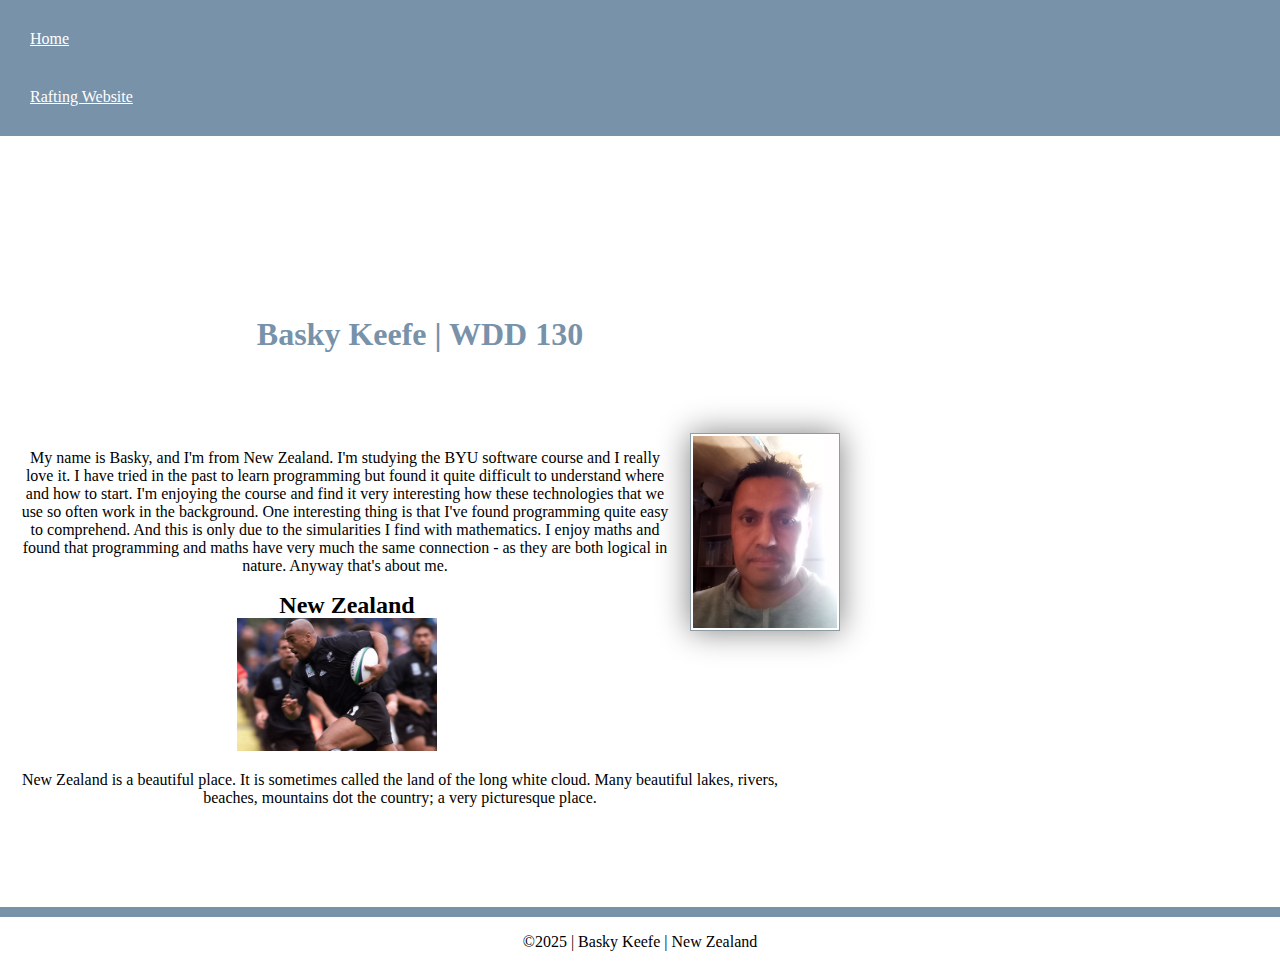
<file: index.html>
<!DOCTYPE html>
<html lang="en-US">

<head>
    <meta charset="utf-8">
    <meta name="viewport" content="width=device-width,initial-scale=1.0">
    <title>Basky Keefe | WDD 130</title>
    <meta name="description" content="BYU Student studying Software Development degree 2025 ">
    <meta name="author" content="Basky Keefe">
    <link rel="stylesheet" href="styles/styles.css">
</head>

<body>
    <header>
        <nav>
            <a href="#">Home</a>
            <a href="wwr/">Rafting Website</a>
        </nav>
    </header>
    <main>
        <h1>Basky Keefe | WDD 130</h1>
        <img src="images/profile.jpg" alt="Hello, my name is Basky Keefe" width="200">
        <p>My name is Basky, and I'm from New Zealand. I'm studying the BYU software course and I really love it. I have
            tried in the past to learn programming but found it quite difficult to understand where and how to start.
            I'm enjoying the course and find it very interesting how these technologies that we use so often work in the
            background. One interesting thing is that I've found programming quite easy to comprehend. And this is only
            due to the simularities I find with mathematics. I enjoy maths and found that programming and maths have
            very much the same connection - as they are both logical in nature. Anyway that's about me.</p>
    </main>
    <aside>
        <h2>New Zealand</h2>
        <img src="images/Jonah-Lomu-la-disparition-d-une-legende-du-rugby.webp" alt="jonah lomu">
        <p>New Zealand is a beautiful place. It is sometimes called the land of the long white cloud. Many beautiful
            lakes, rivers, beaches, mountains dot the country; a very picturesque place.</p>
    </aside>
    <footer>
        <p>&copy;2025 | Basky Keefe | New Zealand</p>
    </footer>
</body>

</html>
</file>
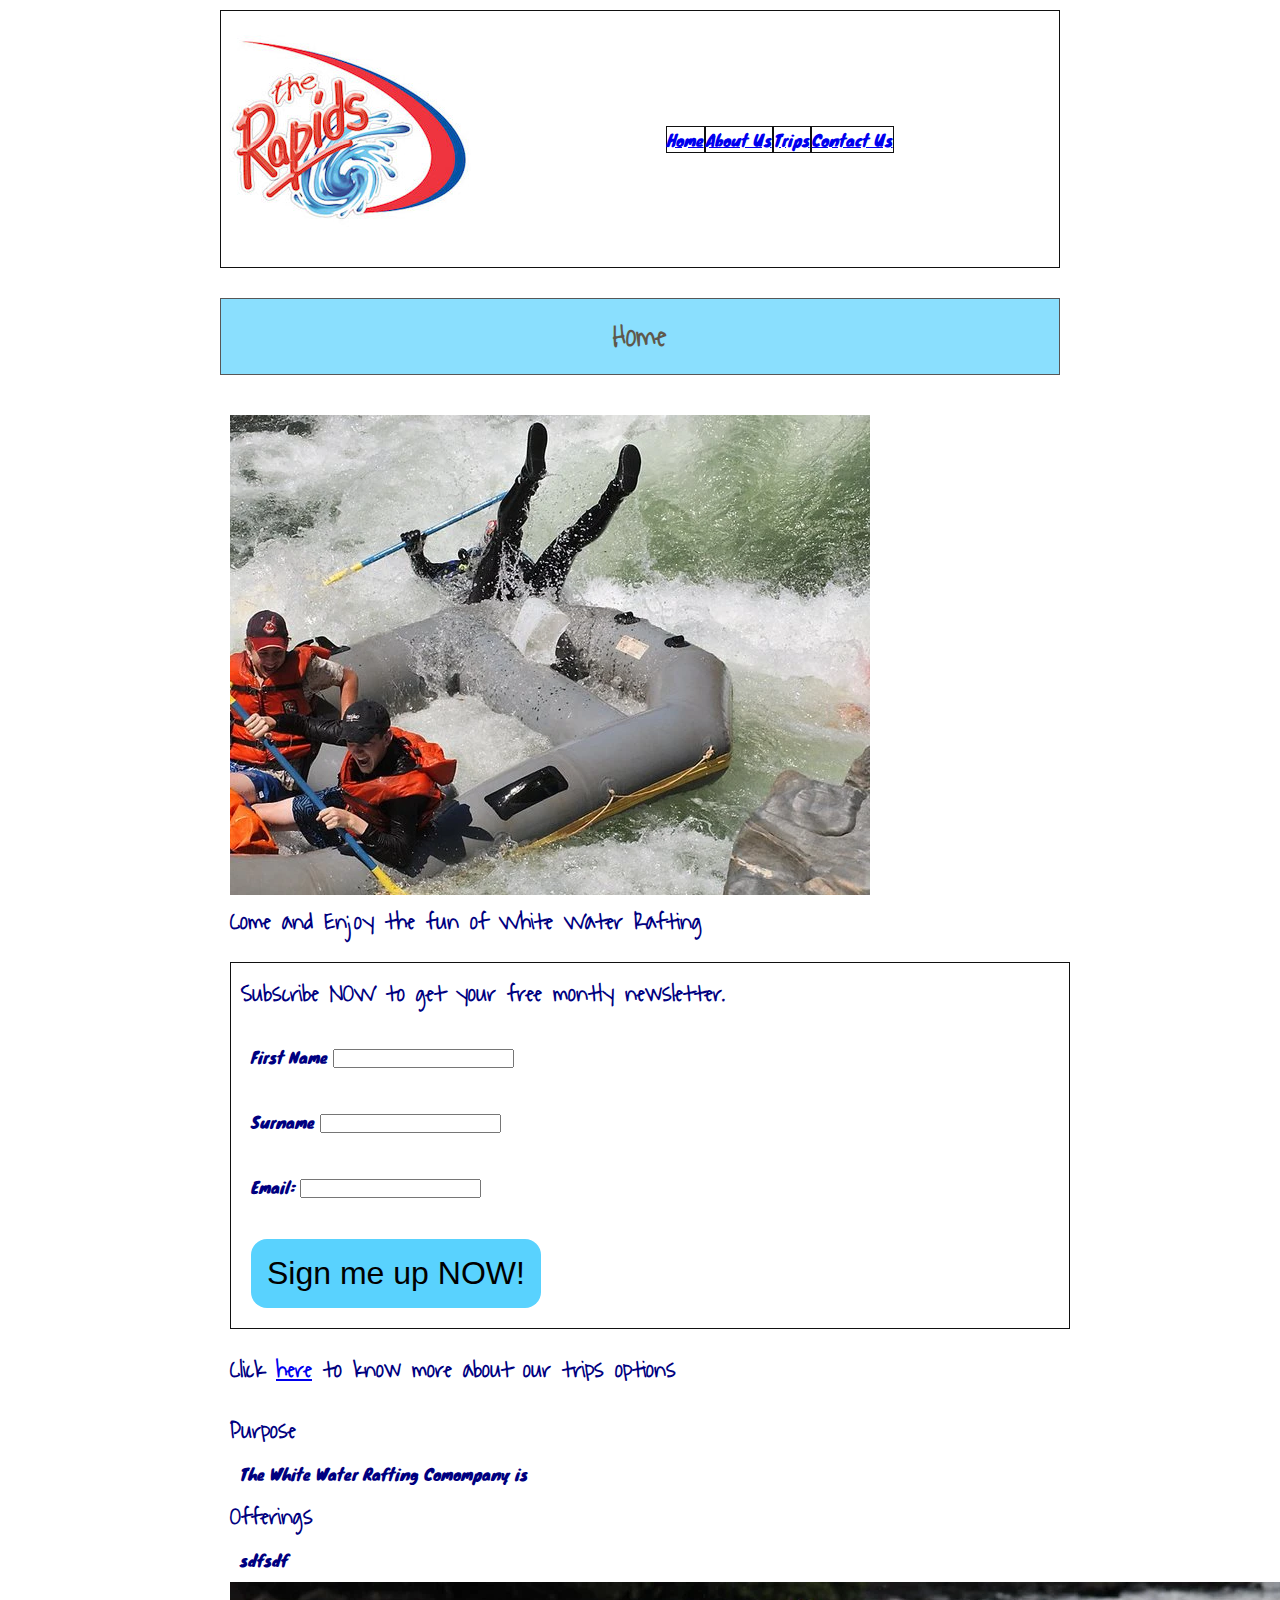
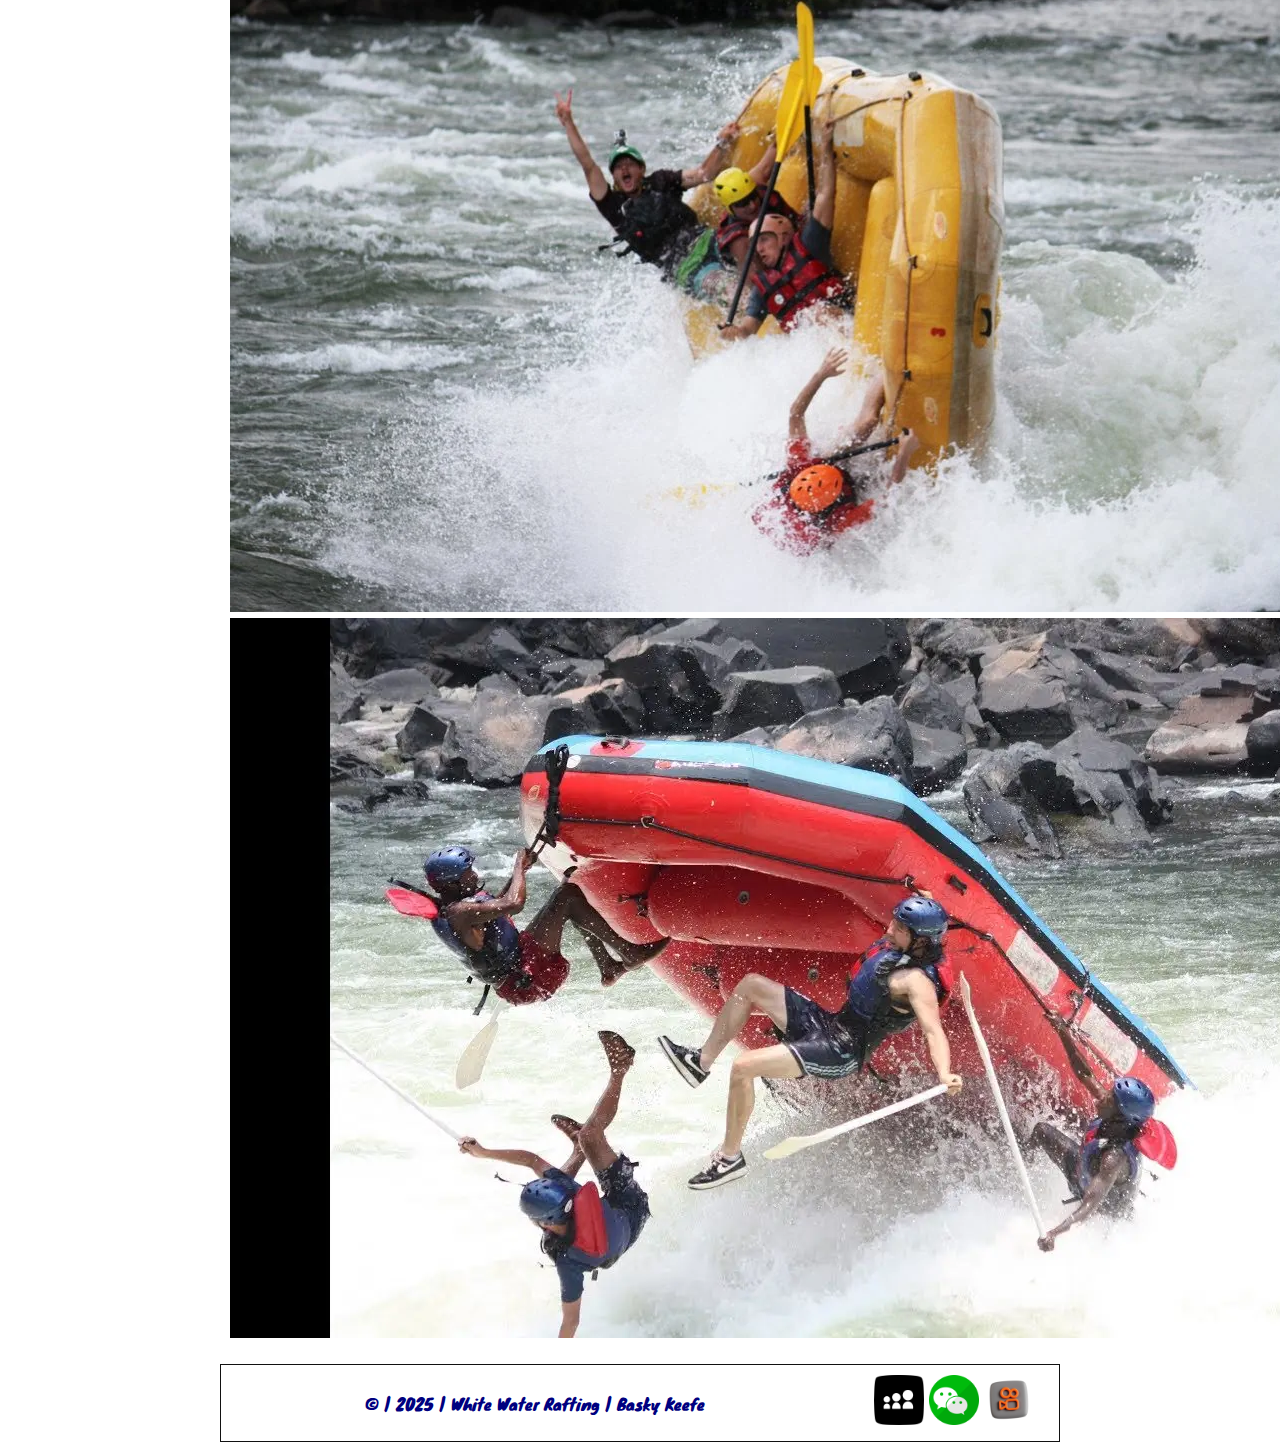
<file: wwr/index.html>
<!DOCTYPE html>
<html lang="en">

<head>
    <meta charset="UTF-8">
    <meta name="viewport" content="width=device-width, initial-scale=1.0">
    <title>White Water Rafting Home Page</title>
    <meta name="description" content="Home page of rafting site">
    <meta name="author" content="Basky Keefe">

    <link rel="stylesheet" href="styles/rafting.css">

    <link rel="preconnect" href="https://fonts.googleapis.com">
    <link rel="preconnect" href="https://fonts.gstatic.com" crossorigin>
    <link href="https://fonts.googleapis.com/css2?family=Knewave&family=Waiting+for+the+Sunrise&display=swap"
        rel="stylesheet">

</head>

<body>
    <header>
        <div class="logo-box">
            <img src="images/z-therapidssplash.jpg" alt="logo">
        </div>
        <nav>
            <a href="index.html">Home</a>
            <a href="about.html">About Us</a>
            <a href="trips.html">Trips</a>
            <a href="contact.html">Contact Us</a>
        </nav>
    </header>
    <main>
        <h1 class="contact">Home</h1>

        <section>
        <img src="images/hero_home_page.webp" alt="main hero image">
        <h2>Come and Enjoy the fun of White Water Rafting</h2>
        </section>

        <section>
            <form>
                <h2>Subscribe <b>NOW</b> to get your free montly newsletter.</h2>
                <p>
                    <label for="firstname">First Name</label>
                    <input type="text" name="firstname" id="firstname">
                </p>

                <p>
                    <label for="secondname">Surname</label>
                    <input type="text" name="secondname" id="secondname">
                </p>

                <p>
                    <label for="email">Email:</label>
                    <input type="email" name="email" id="email">
                </p>

                <p>
                    <button type="button">Sign me up NOW!</button>
                </p>
            </form>
        </section>

        <section>
            <h2>Click <strong><a href="trips.html">here</a></strong> to know more about our trips options </h2>
        </section>

        <section>
            <h2>Purpose</h2>
            <p>The White Water Rafting Comompany is  </p>
            <h2>Offerings</h2>
            <p>sdfsdf</p>
            <img src="images/home1.webp" alt="purpose image">
            <img src="images/home2.webp" alt="Offering image">
        </section>


    </main>
    <footer>
        <p>&copy; | 2025 | White Water Rafting | Basky Keefe</p>
        <nav class="socialmedia">
            <a href="https://myspace.com/signin">
                <img src="images/myspace-icon.png" alt="myspace-icon">
            </a>
            <a href="https://www.wechat.com/">
                <img src="images/we-chat-icon.png" alt="wechat-icon">
            </a>
            <a href="https://www.kuaishou.com/new-reco">
                <img src="images/kuaishou-icon.webp" alt="kuaishou-icon">
            </a>
        </nav>
    </footer>

</body>

</html>
</file>
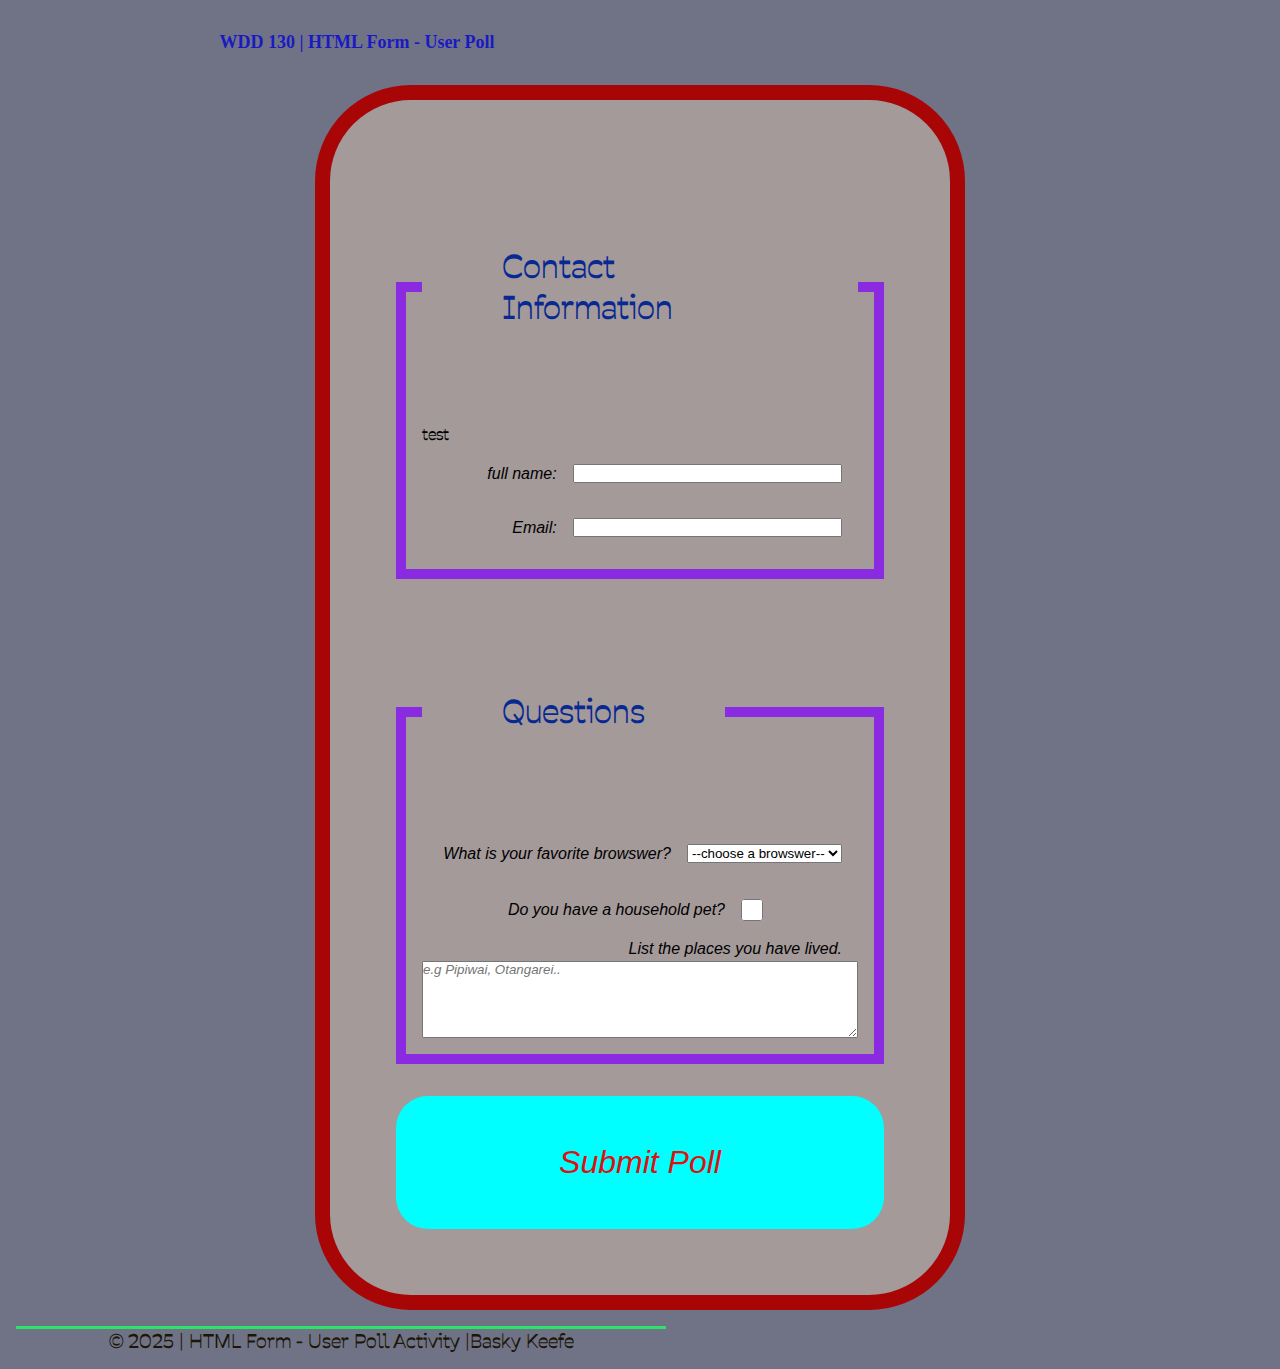
<file: week05/poll-form.html>
<!DOCTYPE html>
<html lang="en">

<head>
    <meta charset="UTF-8">
    <meta name="viewport" content="width=device-width, initial-scale=1.0">
    <link rel="stylesheet" href="styles/poll-form.css">
    <link rel="preconnect" href="https://fonts.googleapis.com">
    <link rel="preconnect" href="https://fonts.gstatic.com" crossorigin>
    <link href="https://fonts.googleapis.com/css2?family=Edu+QLD+Hand:wght@700&family=Savate&display=swap"
        rel="stylesheet">
    <title>WDD 130 | HTML Form - User Poll</title>
</head>

<body>
    <header>
        <h1>WDD 130 | HTML Form - User Poll</h1>
    </header>
    <main>
        <form>
            <fieldset>
                <legend>Contact Information</legend>
                <p class="test" id="ttt">test</p>
                <div class="form-item column2">
                    <label for="fullname">full name:</label>
                    <input type="text" id="fullname" name="fullname">
                </div>
                <div class="form-item column2">
                    <label for="useremail">Email:</label>
                    <input type="email" id="useremail" name="useremail">
                </div>
            </fieldset>
            <fieldset>
                <legend>Questions</legend>
                <div class="form-item column1">
                    <label for="browser">What is your favorite browswer?</label>
                    <select name="browser" id="browser">
                        <option value="">--choose a browswer--</option>
                        <option value="edge">Edge</option>
                        <option value="firefox">Firefox</option>
                        <option value="safari">Safari</option>
                        <option value="Chrome">Chrome</option>
                    </select>
                </div>

                <div class="form-item column1">
                    <label for="pet">Do you have a household pet?</label>
                    <input type="checkbox" name="pet" id="pet">
                </div>

                <label for="feedback">List the places you have lived.</label>
                <textarea name="feedback" id="feedback" rows="5" placeholder="e.g Pipiwai, Otangarei.."></textarea>

            </fieldset>
            <button type="submit">Submit Poll</button>
        </form>
    </main>
    <footer>
        <p>&copy; 2025 | HTML Form - User Poll Activity |Basky Keefe</p>
    </footer>
</body>

</html>
</file>
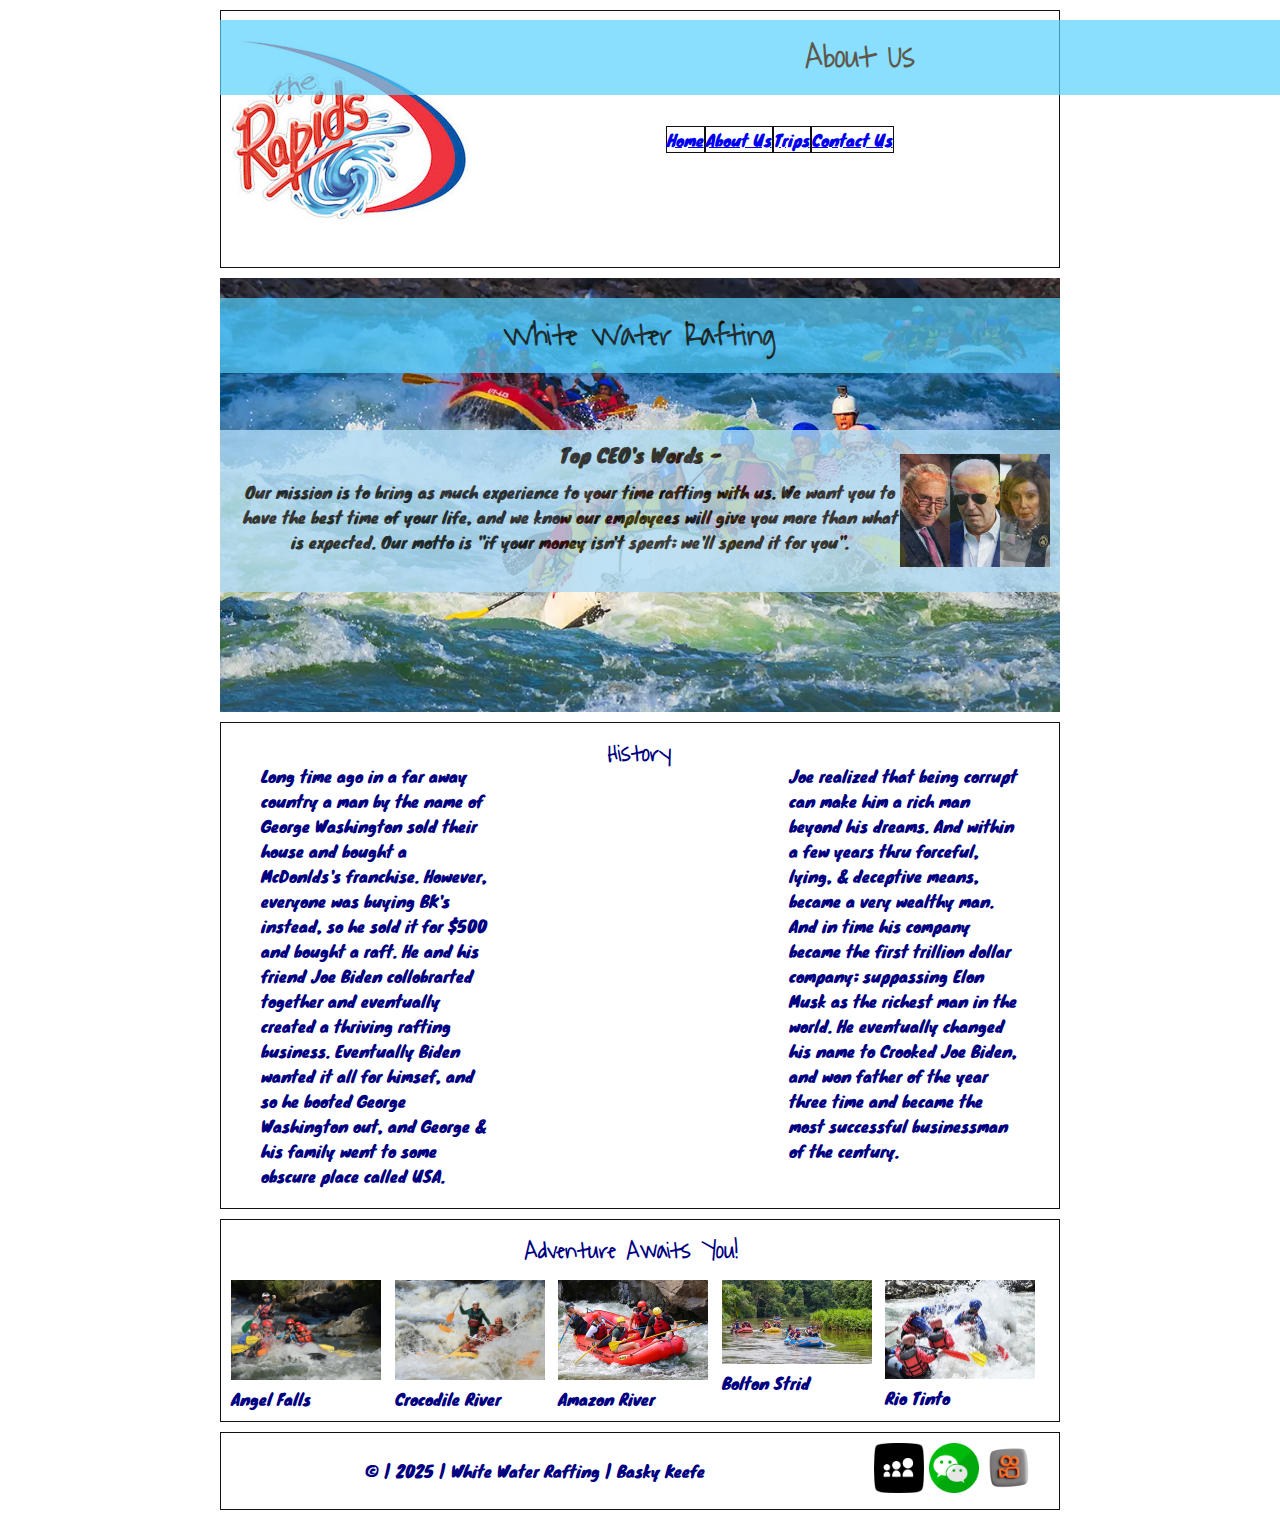
<file: wwr/about.html>
<!DOCTYPE html>
<html lang="en">

<head>
    <meta charset="UTF-8">
    <meta name="viewport" content="width=device-width, initial-scale=1.0">
    <title>White Water Rafting About Us and Founder Joe Biden</title>
    <meta name="description"
        content="We are a highly intelligent group of rafting individuals and we would love you to find out more about our intriguing history. Joe Biden, founder and president will personally show you our offerings. ">
    <meta name="author" content="Basky Keefe">

    <link rel="stylesheet" href="styles/rafting.css">

    <link rel="preconnect" href="https://fonts.googleapis.com">
    <link rel="preconnect" href="https://fonts.gstatic.com" crossorigin>
    <link href="https://fonts.googleapis.com/css2?family=Knewave&family=Waiting+for+the+Sunrise&display=swap"
        rel="stylesheet">

</head>

<body>
    <header>
        <div class="logo-box">
            <img src="images/z-therapidssplash.jpg" alt="logo">
        </div>
        <nav>
            <a href="index.html">Home</a>
            <a href="about.html">About Us</a>
            <a href="trips.html">Trips</a>
            <a href="contact.html">Contact Us</a>
        </nav>
    </header>
    <main>
        <h1 class="subhead">About Us</h1>

        <div class="hero">
            <img src="images/rafting12_1024.webp" alt="hero picture">
            <h1>White Water Rafting</h1>
            <article>
                <h3>Top CEO's Words -</h3>
                <img src="images/w03-employee-image.webp" alt="happy employee's">
                <p>Our mission is to bring as much experience to your time rafting with us. We want you to have the best
                    time of your life, and we know our employees will give you more than what is expected. Our motto is
                    "if your money isn't spent; we'll spend it for you".</p>
            </article>
        </div>

        <section class="history">
            <p>Long time ago in a far away country a man by the name of George Washington sold their house and bought a
                McDonlds's franchise. However, everyone was buying BK's instead, so he sold it for $500 and bought a
                raft. He and his friend Joe Biden
                collobrarted together and eventually created a thriving rafting business. Eventually Biden wanted it all
                for himsef, and so he booted George Washington out, and George & his family went to some obscure place
                called USA.</p>
            <h2>History</h2>
            <p>Joe realized that being corrupt can make him a rich man beyond his dreams. And within a few
                years thru forceful, lying, & deceptive means, became a very wealthy man. And in time his company became
                the first trillion dollar company; suppassing Elon Musk as the richest man in the world. He eventually
                changed his name to Crooked Joe
                Biden, and won father of the year three time and became the most successful businessman of the century.
            </p>
        </section>

        <section class="await">
            <h2>Adventure Awaits You!</h2>
            <figure>
                <img src="images/rafting-1.webp" alt="rafting-image-1">
                <figcaption>Angel Falls</figcaption>
            </figure>

            <figure>
                <img src="images/rafting-2.webp" alt="rafting-image-2">
                <figcaption>Crocodile River</figcaption>
            </figure>

            <figure>
                <img src="images/rafting-3.webp" alt="rafting-image-3">
                <figcaption>Amazon River</figcaption>
            </figure>

            <figure>
                <img src="images/rafting-4.webp" alt="rafting-image-4">
                <figcaption>Bolton Strid</figcaption>
            </figure>

            <figure>
                <img src="images/rafting-5.webp" alt="rafting-image-5">
                <figcaption>Rio Tinto</figcaption>
            </figure>
        </section>
    </main>
    <footer>
        <p>&copy; | 2025 | White Water Rafting | Basky Keefe</p>
        <nav class="socialmedia">
            <a href="https://myspace.com/signin">
                <img src="images/myspace-icon.png" alt="myspace-icon">
            </a>
            <a href="https://www.wechat.com/">
                <img src="images/we-chat-icon.png" alt="wechat-icon">
            </a>
            <a href="https://www.kuaishou.com/new-reco">
                <img src="images/kuaishou-icon.webp" alt="kuaishou-icon">
            </a>
        </nav>
    </footer>

</body>

</html>
</file>
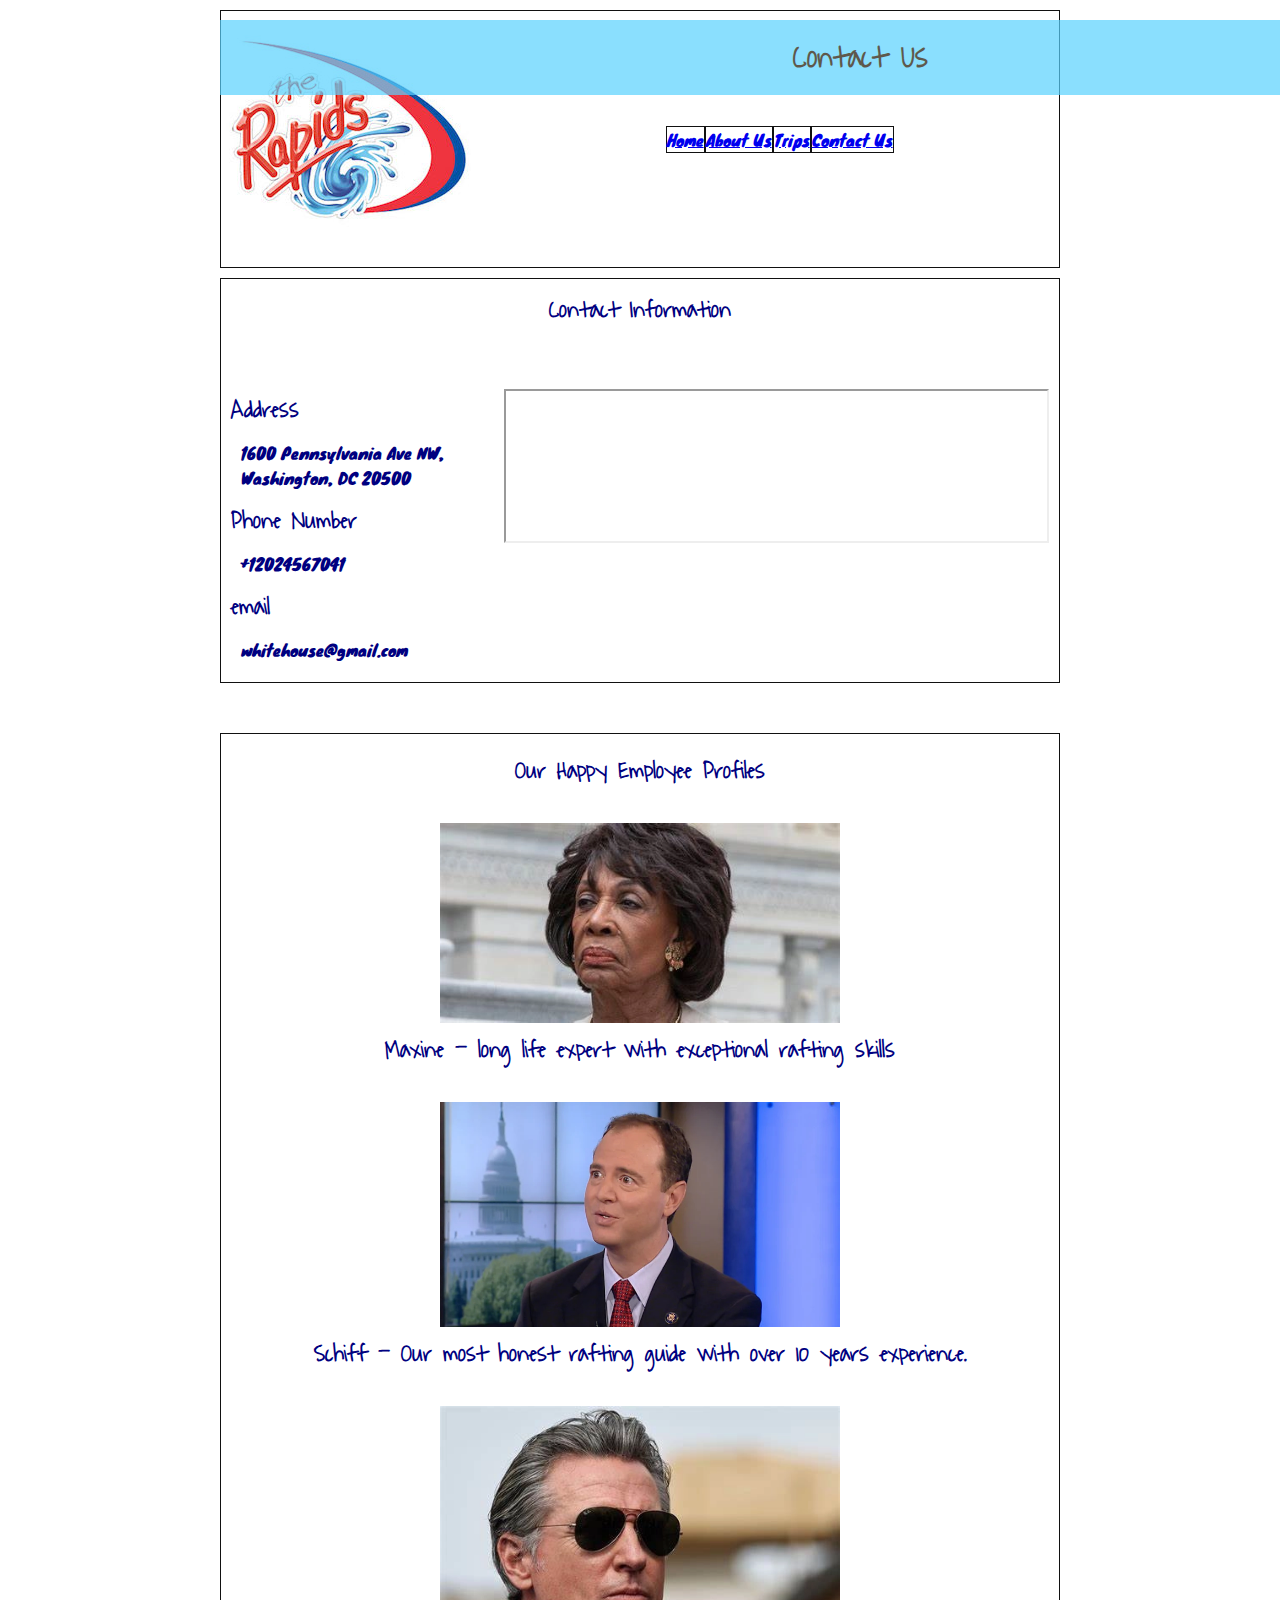
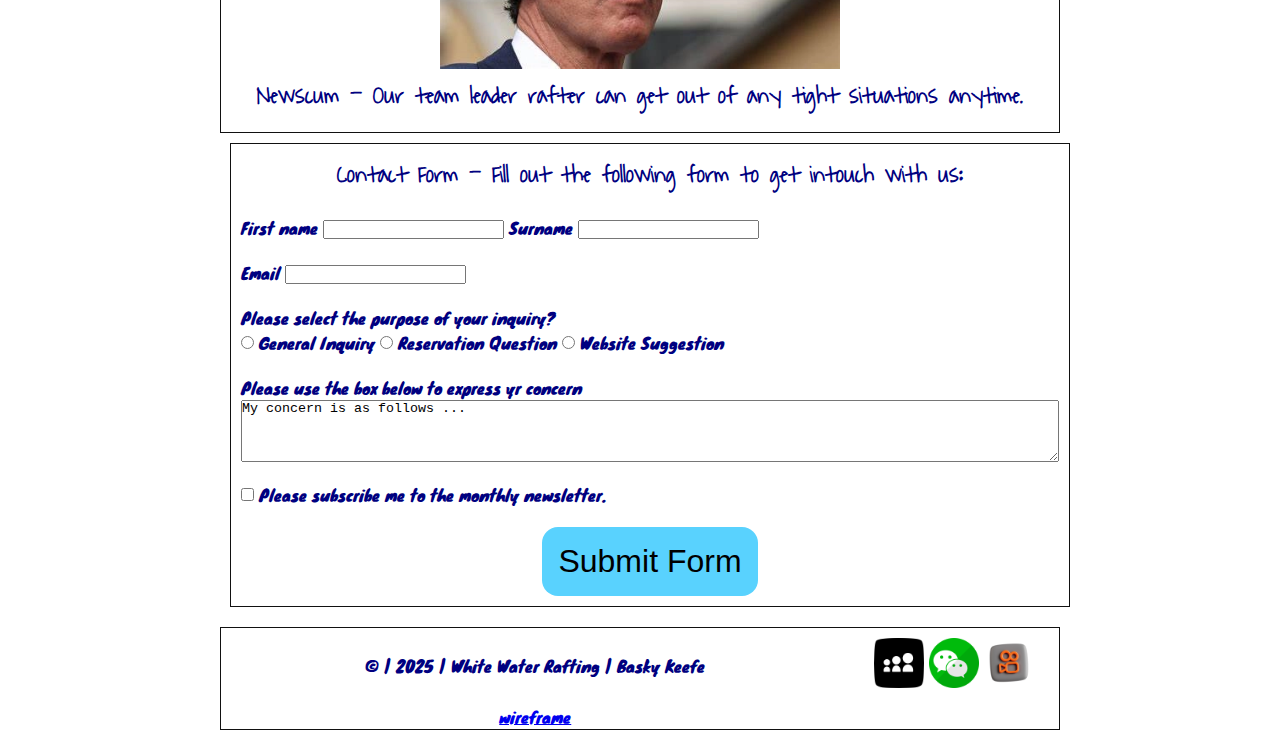
<file: wwr/contact.html>
<!DOCTYPE html>
<html lang="en">

<head>
    <meta charset="UTF-8">
    <meta name="viewport" content="width=device-width, initial-scale=1.0">
    <title>Contact the White Water Rafting Team</title>
    <meta name="description"
        content="We offer the best rafting experience for all types of people. So contact us now, or speak with one of our assitants and they will guide you and answer any questions you may have.">
    <meta name="author" content="Basky Keefe">

    <link rel="stylesheet" href="styles/rafting.css">

    <link rel="preconnect" href="https://fonts.googleapis.com">
    <link rel="preconnect" href="https://fonts.gstatic.com" crossorigin>
    <link href="https://fonts.googleapis.com/css2?family=Knewave&family=Waiting+for+the+Sunrise&display=swap"
        rel="stylesheet">

</head>

<body>

    <header>
        <div class="logo-box">
            <img src="images/z-therapidssplash.jpg" alt="logo">
        </div>
        <nav>
            <a href="index.html">Home</a>
            <a href="about.html">About Us</a>
            <a href="trips.html">Trips</a>
            <a href="contact.html">Contact Us</a>
        </nav>
    </header>

    <main>
        <h1 class="subhead">Contact Us</h1>

        <section class="contactinfo">
            <h2 id="contact1">Contact Information</h2>

            <div id="contact2">
                <h2>Address</h2>
                <p>1600 Pennsylvania Ave NW, Washington, DC 20500</p>
                <h2>Phone Number</h2>
                <p>+12024567041</p>
                <h2>email</h2>
                <p>whitehouse@gmail.com</p>
            </div>

            <div id="contact3">
                <iframe
                    src="https://www.google.com/maps/embed?pb=!1m18!1m12!1m3!1d557.4934607789619!2d-77.03675388451057!3d38.89351234969156!2m3!1f359.62343096234304!2f34.20849356835787!3f0!3m2!1i1024!2i768!4f35!3m3!1m2!1s0x89b7b7bcdecbb1df%3A0x715969d86d0b76bf!2sThe%20White%20House!5e1!3m2!1sen!2snz!4v1749729520557!5m2!1sen!2snz"
                    width="600" height="450" allowfullscreen="" loading="lazy"
                    referrerpolicy="no-referrer-when-downgrade">
                </iframe>
            </div>

        </section>

        <section class="employee">
            <div>
                <h2>Our Happy Employee Profiles</h2>
            </div>

            <div>
                <img src="images/maxine.webp" alt="happy employee 1">
                <h2><strong>Maxine</strong> - long life expert with exceptional rafting skills</h2>
            </div>

            <div>
                <img src="images/schiff.jpg" alt="happy employee 2">
                <h2><strong>Schiff</strong> - Our most honest rafting guide with over 10 years experience.</h2>
            </div>

            <div>
                <img src="images/newscum.webp" alt="happy employee 3">
                <h2><strong>Newscum</strong> - Our team leader rafter can get out of any tight situations anytime.</h2>
            </div>
        </section>

        <section>
            <form class="form">

                <h2 id="contactform">Contact Form - Fill out the following form to get intouch with us:</h2>

                <fieldset>
                    <div>
                        <label for="firstname">First name</label>
                        <input type="text" name="1name" id="firstname">
                        <label for="surname">Surname</label>
                        <input type="text" name="2name" id="surname">
                    </div>
                </fieldset>

                <fieldset>
                    <div>
                        <label for="email">Email</label>
                        <input type="email" name="email" id="email">
                    </div>
                </fieldset>

                <fieldset>
                    <legend>Please select the purpose of your inquiry?</legend>
                    <div>
                        <input type="radio" name="inquiry" id="choice1" value="generalinquiry">
                        <label for="choice1">General Inquiry</label>

                        <input type="radio" name="inquiry" id="choice2" value="reservationquestion">
                        <label for="choice2">Reservation Question</label>

                        <input type="radio" name="inquiry" id="choice3" value="websitesuggestion">
                        <label for="choice3">Website Suggestion</label>
                    </div>
                </fieldset>

                <fieldset>
                    <div id="message101">
                        <label for="message">Please use the box below to express yr concern</label>
                        <textarea name="message" id="message" rows="4">My concern is as follows ...</textarea>
                    </div>
                </fieldset>

                <fieldset>
                    <div>
                        <input type="checkbox" name="subscribe" id="subscribe">
                        <label for="subscribe">Please subscribe me to the monthly newsletter.</label>
                    </div>
                </fieldset>

                <div id="button1">
                    <button type="submit">Submit Form</button>
                </div>
            </form>
        </section>
    </main>

    <footer>
        <p>&copy; | 2025 | White Water Rafting | Basky Keefe</p>

        <nav class="socialmedia">
            <a href="https://myspace.com/signin">
                <img src="images/myspace-icon.png" alt="myspace-icon">
            </a>
            <a href="https://www.wechat.com/">
                <img src="images/we-chat-icon.png" alt="wechat-icon">
            </a>
            <a href="https://www.kuaishou.com/new-reco">
                <img src="images/kuaishou-icon.webp" alt="kuaishou-icon">
            </a>
        </nav>

        <a href="https://app.moqups.com/cKWONh8HLdPxvFANACqxxLlz3hy5UcZx/edit/page/ad64222d5">wireframe</a>

    </footer>

</body>

</html>
</file>
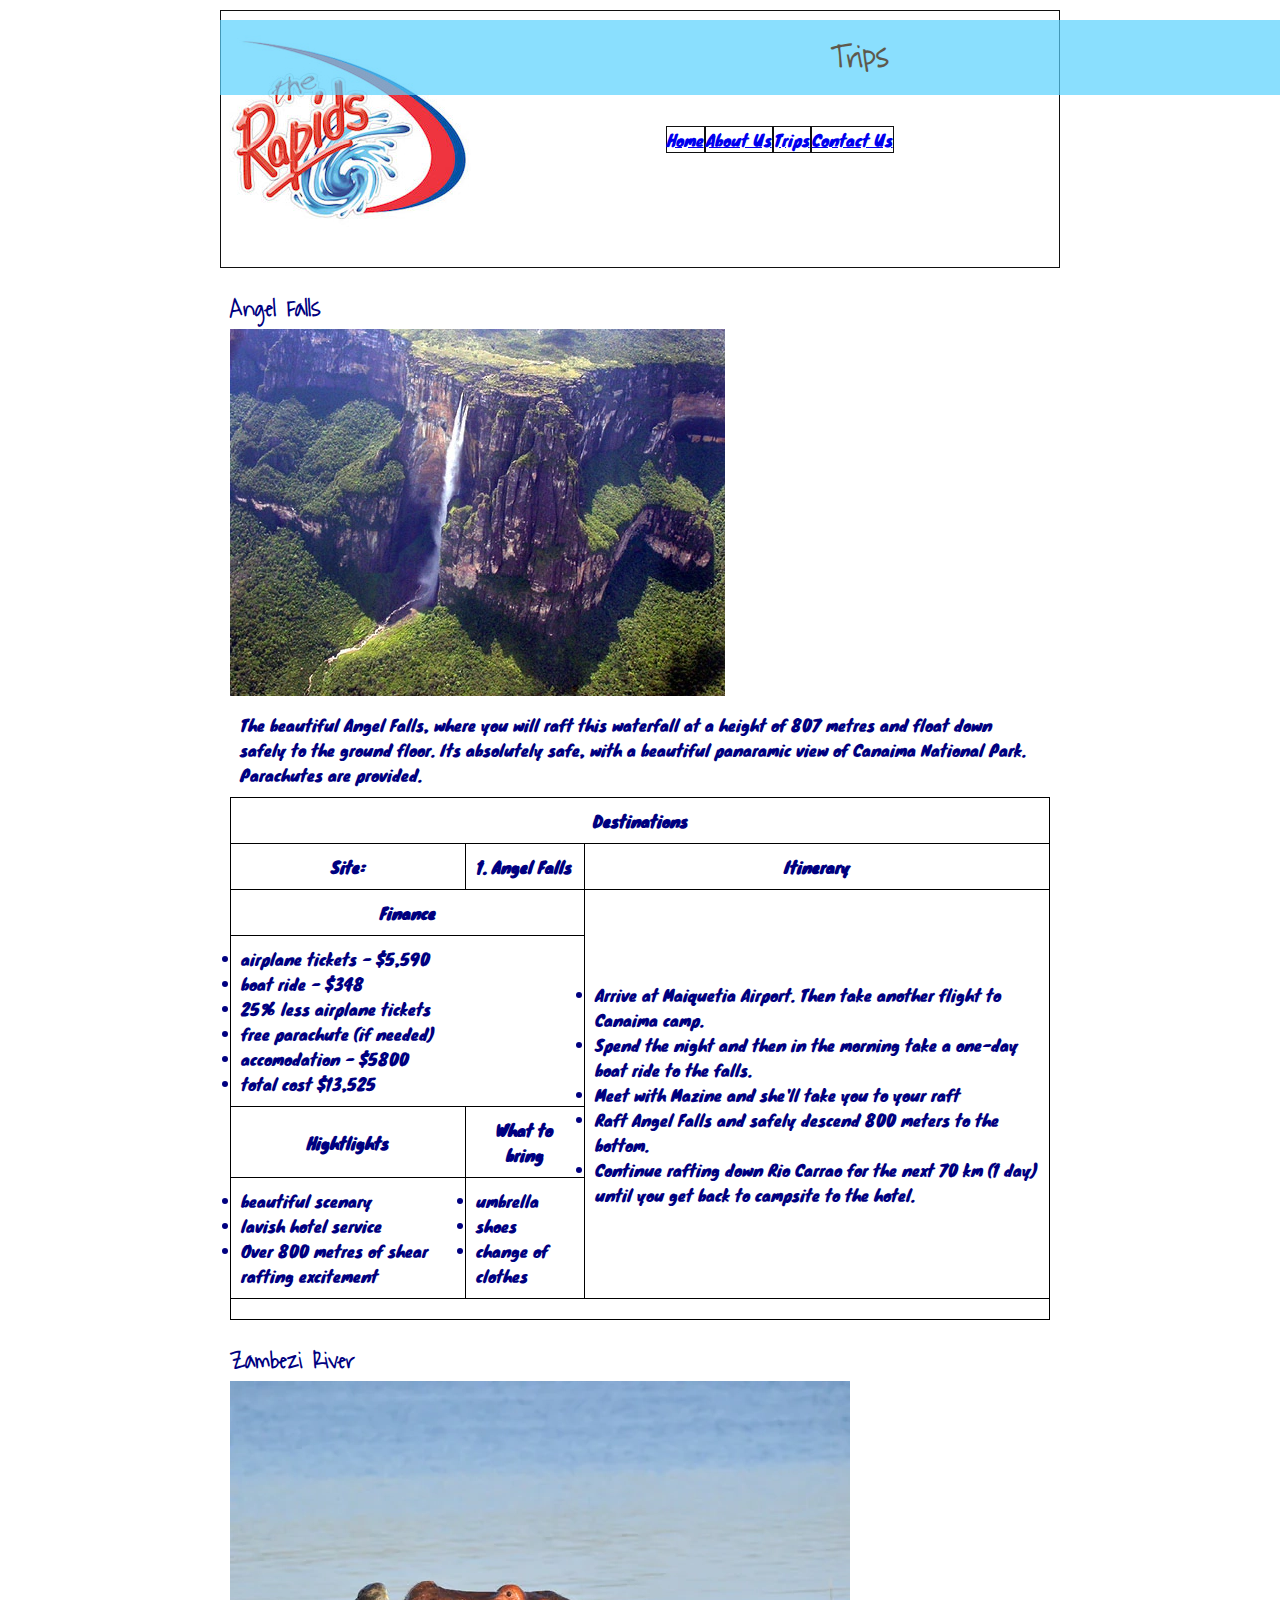
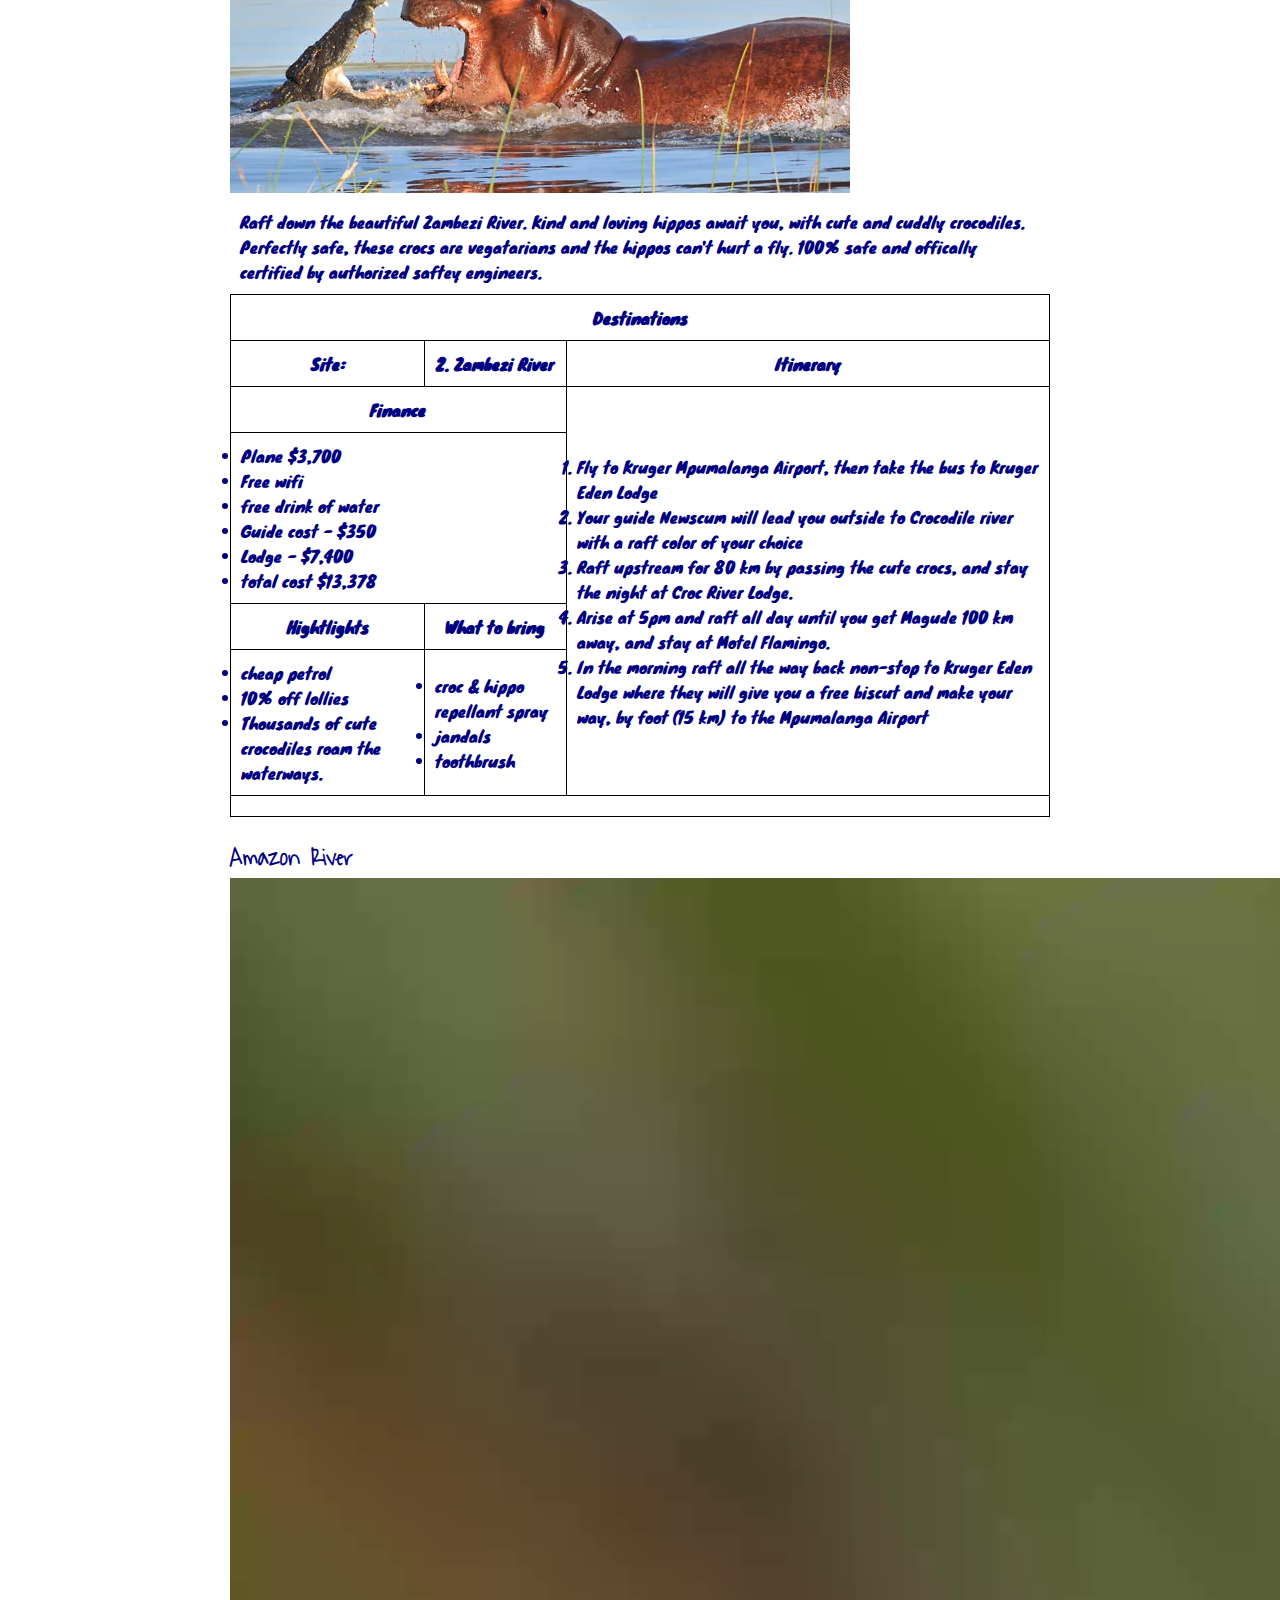
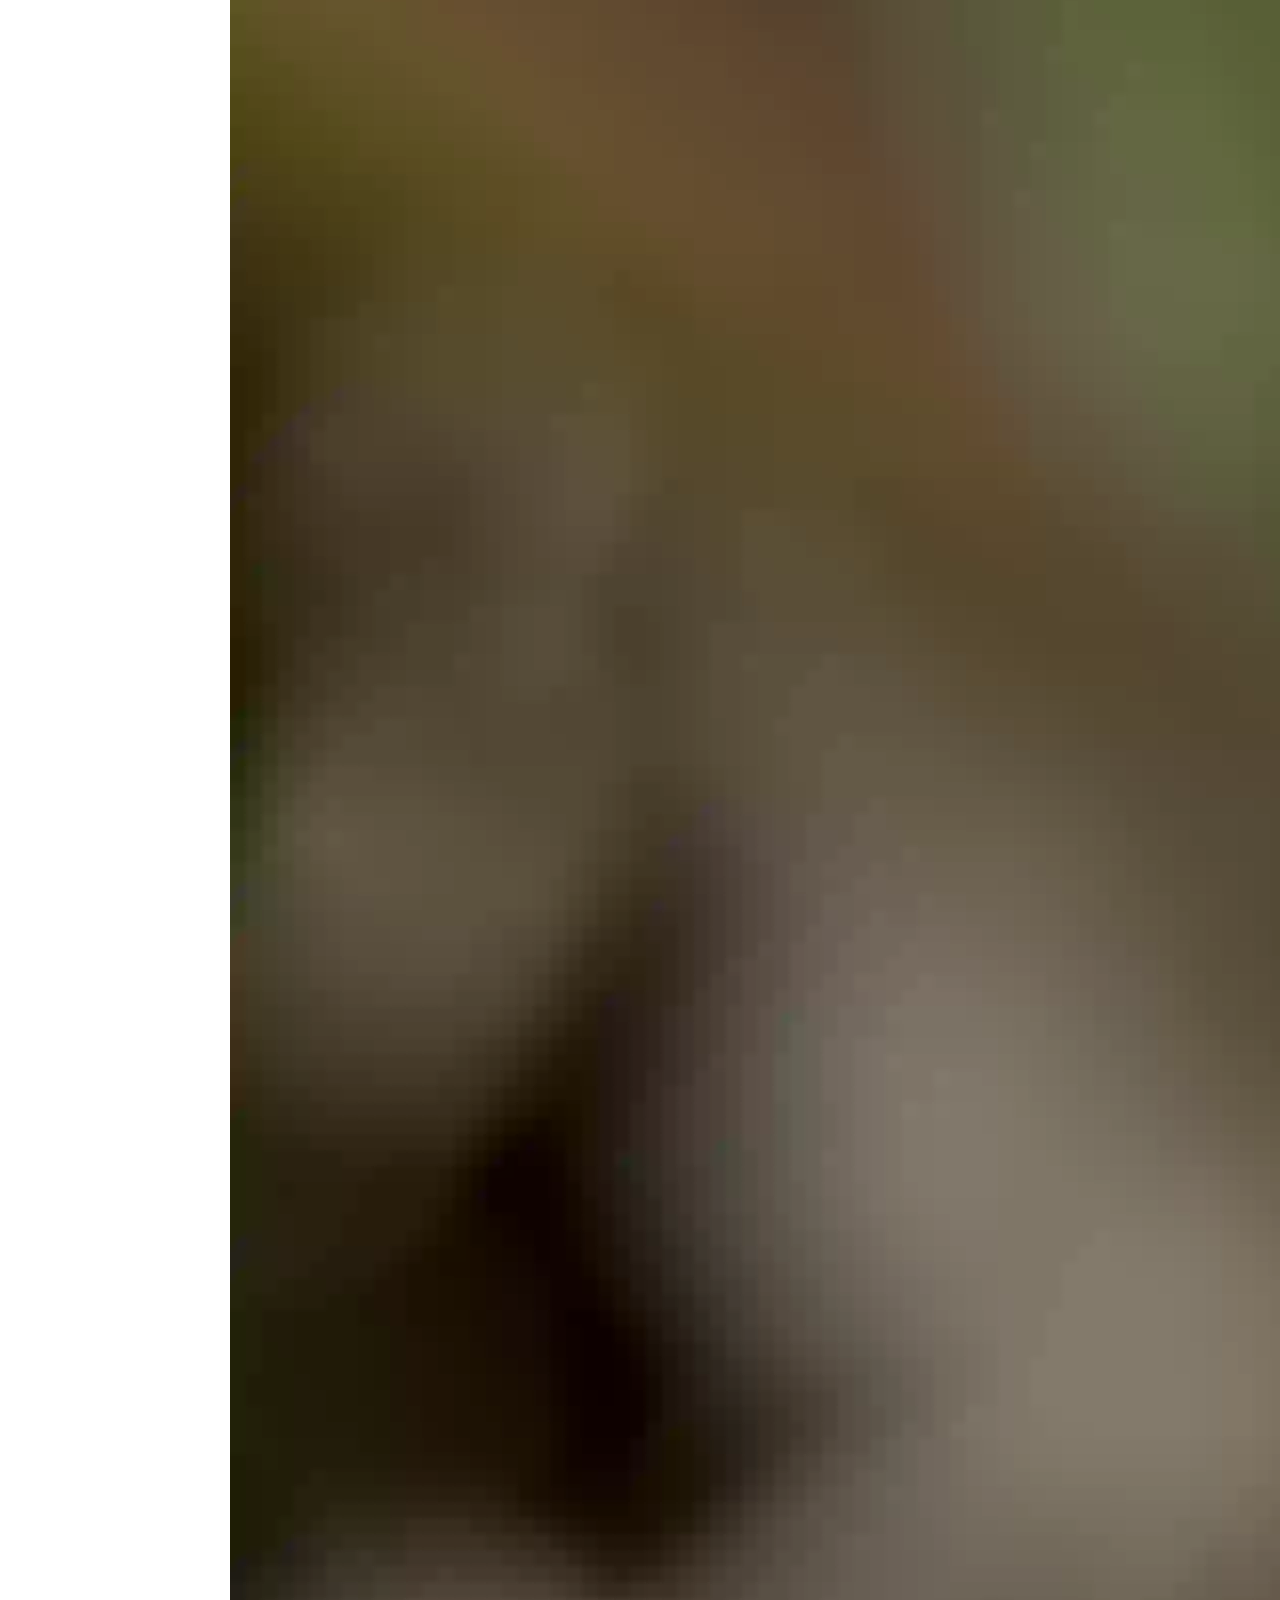
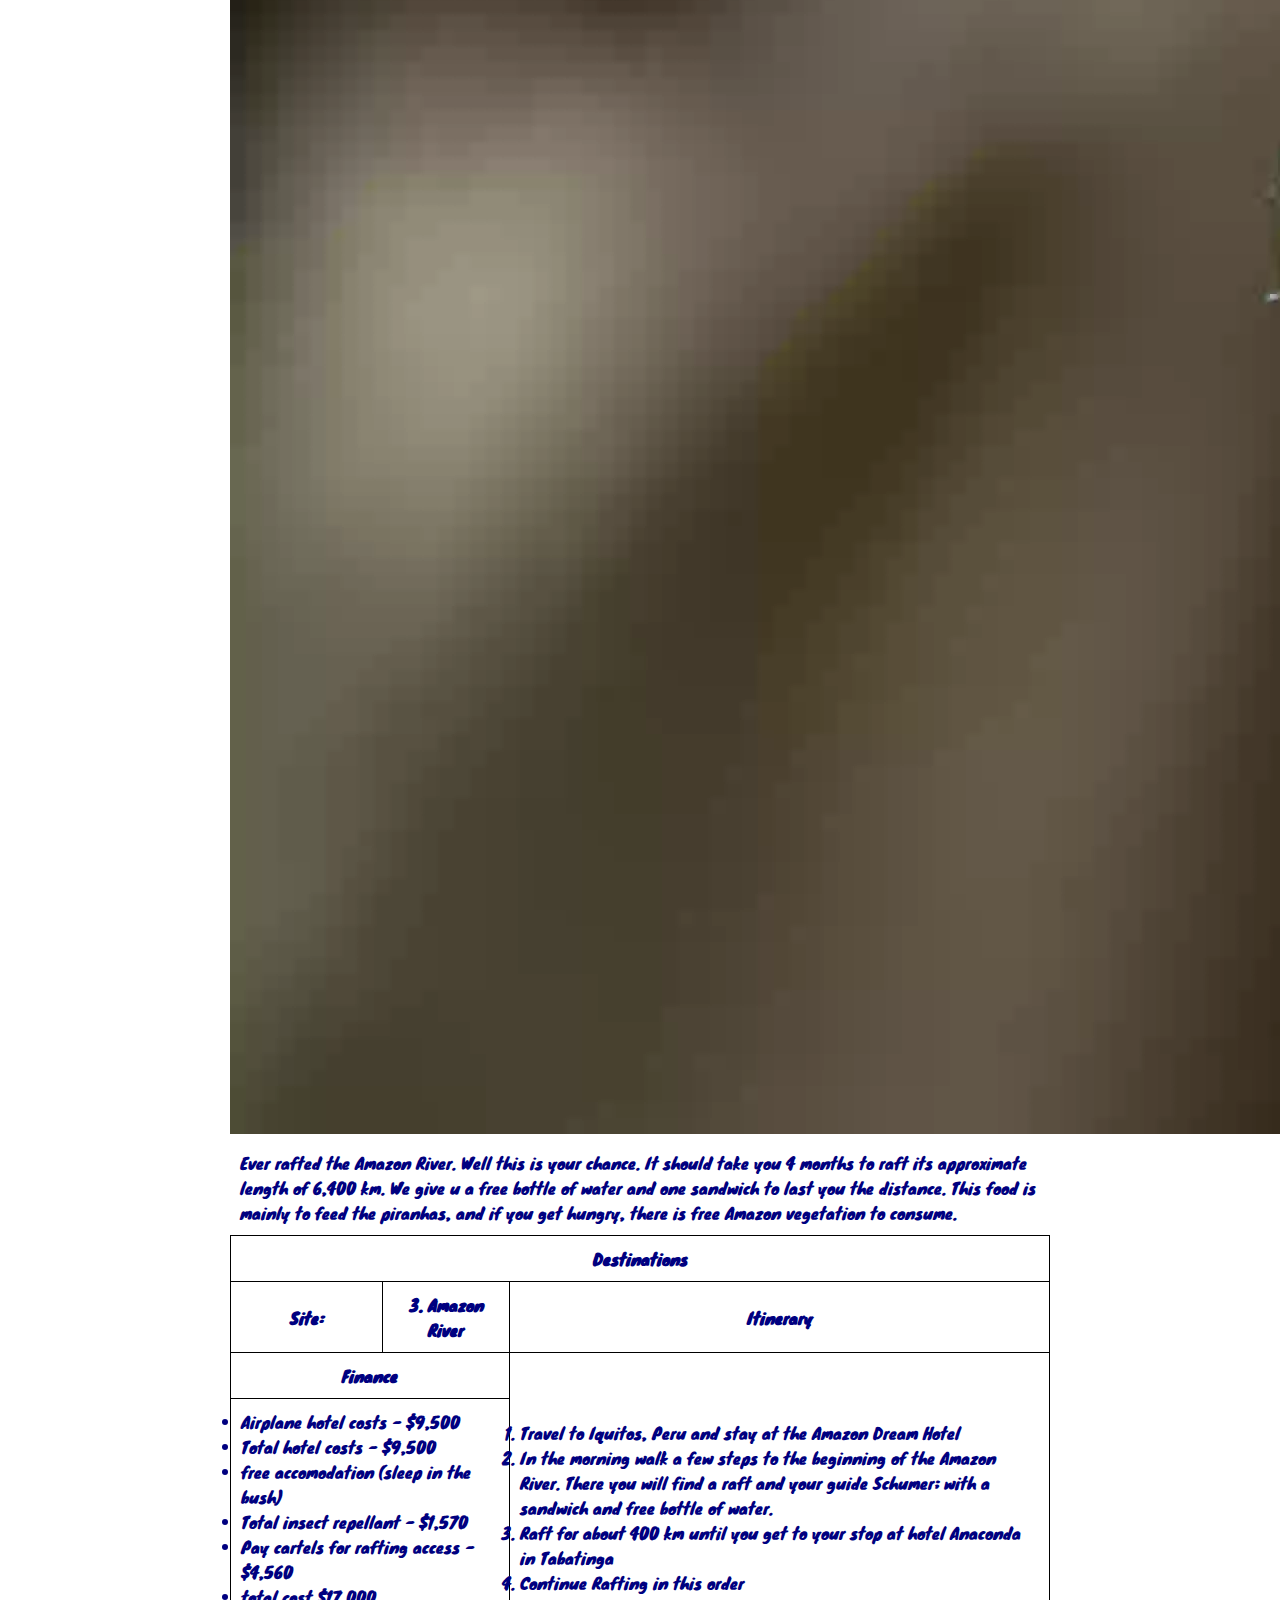
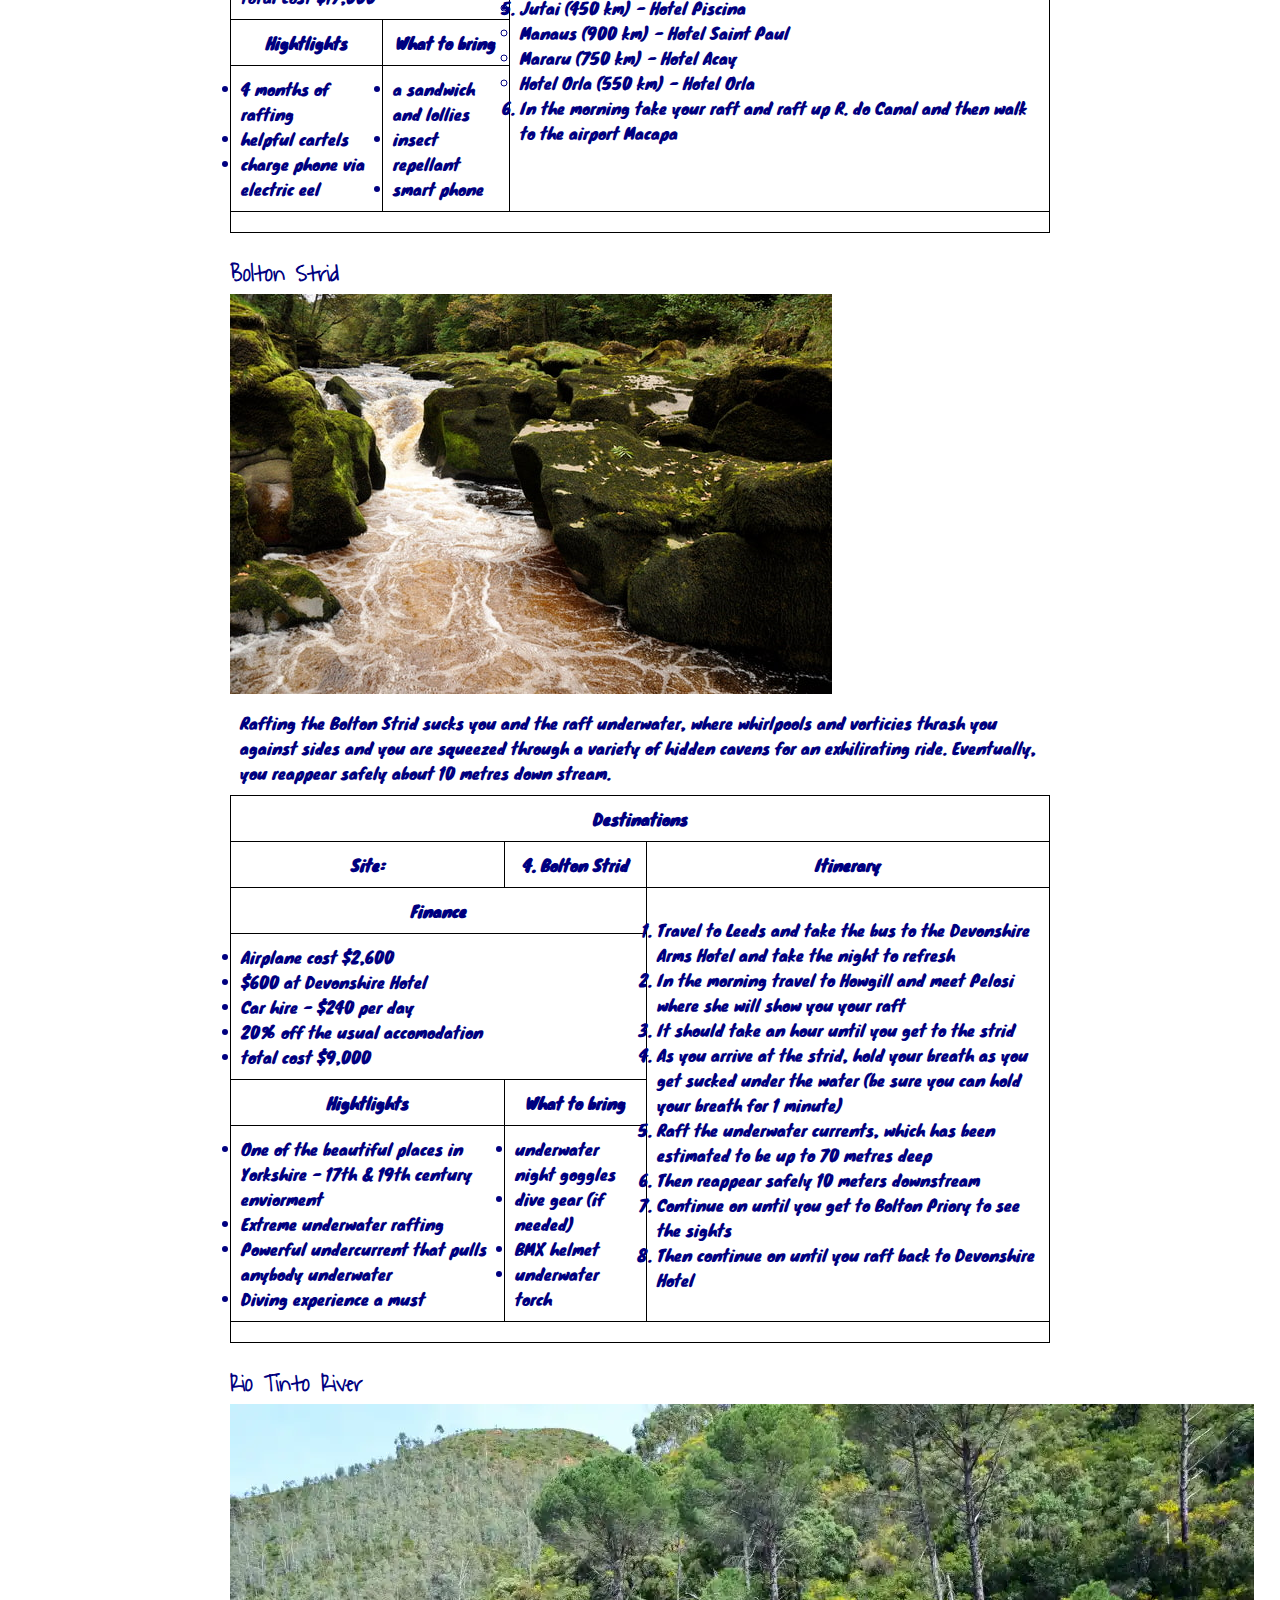
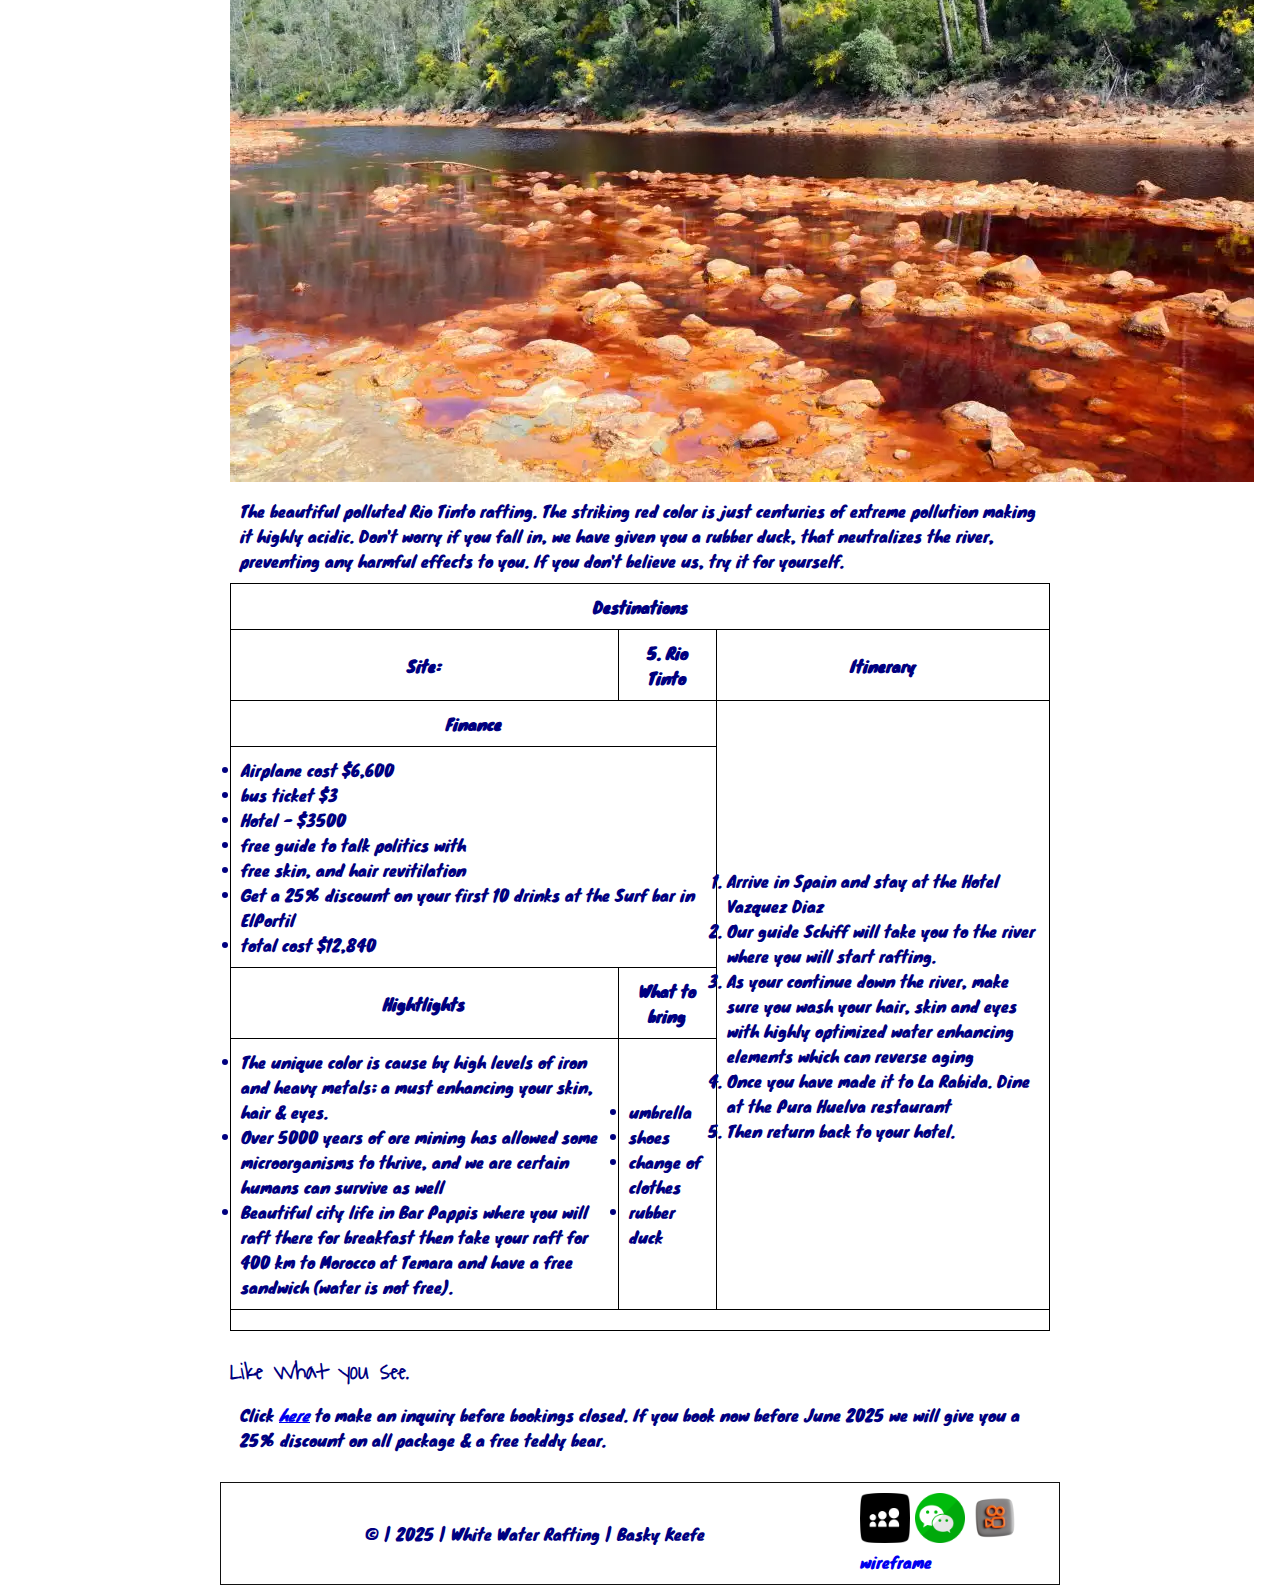
<file: wwr/trips.html>
<!DOCTYPE html>
<html lang="en">

<head>
    <meta charset="UTF-8">
    <meta name="viewport" content="width=device-width, initial-scale=1.0">
    <title>White Water Rafting Destination Trips</title>
    <meta name="description"
        content="we offer the best rafting experience on the market. Our destinations have been highly sort after and we are among the top ten rafting companies that offer impressive rafting destinations">
    <meta name="author" content="Basky Keefe">

    <link rel="stylesheet" href="styles/rafting.css">

    <link rel="preconnect" href="https://fonts.googleapis.com">
    <link rel="preconnect" href="https://fonts.gstatic.com" crossorigin>
    <link href="https://fonts.googleapis.com/css2?family=Knewave&family=Waiting+for+the+Sunrise&display=swap"
        rel="stylesheet">

</head>

<body>
    <header>
        <div class="logo-box">
            <img src="images/z-therapidssplash.jpg" alt="logo">
        </div>
        <nav>
            <a href="index.html">Home</a>
            <a href="about.html">About Us</a>
            <a href="trips.html">Trips</a>
            <a href="contact.html">Contact Us</a>
        </nav>
    </header>

    <main>
        <h1 class="subhead">Trips</h1>

        <section>
            <h2 class="border">Angel Falls</h2>
            <img class="picture" src="images/angelfalls.webp" alt="angel falls rafting">
            <p>The beautiful Angel Falls, where you will raft this waterfall at a height of 807 metres and float down
                safely to the ground floor. Its absolutely safe, with a beautiful panaramic view of Canaima National
                Park. Parachutes are provided.
            </p>

            <table>
                <thead>
                    <tr>
                        <th scope="colgroup" colspan="3">Destinations</th>
                    </tr>
                </thead>
                <tbody>
                    <tr>
                        <th scope="row">Site:</th>
                        <th scope="col">1. Angel Falls</th>
                        <th>Itinerary</th>
                    </tr>

                    <tr>
                        <th scope="col" colspan="2">Finance</th>
                        <td rowspan="4" class="tabletextalign">
                            <ul>
                                <li>Arrive at Maiquetia Airport. Then take another flight to Canaima camp.</li>
                                <li>Spend the night and then in the morning take a one-day boat ride to the falls.</li>
                                <li>Meet with Mazine and she'll take you to your raft</li>
                                <li>Raft Angel Falls and safely descend 800 meters to the bottom.</li>
                                <li>Continue rafting down Rio Carrao for the next 70 km (1 day) until you get back to
                                    campsite to the hotel.</li>
                            </ul>
                        </td>
                    </tr>

                    <tr>
                        <td colspan="2" class="tabletextalign">
                            <ul>
                                <li>airplane tickets - $5,590</li>
                                <li>boat ride - $348</li>
                                <li>25% less airplane tickets</li>
                                <li>free parachute (if needed)</li>
                                <li>accomodation - $5800</li>
                                <li>total cost $13,525</li>
                            </ul>
                        </td>
                    </tr>

                    <tr>
                        <th scope="col">Hightlights</th>
                        <th scope="col">What to bring</th>
                    </tr>

                    <tr>
                        <td>
                            <ul class="tabletextalign">
                                <li>beautiful scenary</li>
                                <li>lavish hotel service</li>
                                <li>Over 800 metres of shear rafting excitement</li>
                            </ul>
                        </td>
                        <td>
                            <ul class="tabletextalign">
                                <li>umbrella</li>
                                <li>shoes</li>
                                <li>change of clothes</li>
                            </ul>
                        </td>
                    </tr>
                </tbody>
                <tfoot>
                    <tr>
                        <th colspan="3"></th>
                    </tr>
                </tfoot>
            </table>
        </section>

        <section>
            <h2 class="border">Zambezi River</h2>
            <img class="picture" src="images/crochippo.webp" alt="crocodile river rafting">
            <p>Raft down the beautiful Zambezi River. Kind and loving hippos await you, with cute and cuddly
                crocodiles. Perfectly safe, these crocs are vegatarians and the hippos can't hurt a fly. 100% safe and offically certified by authorized saftey engineers.</p>
            <table>
                <thead>
                    <tr>
                        <th scope="colgroup" colspan="3">Destinations</th>
                    </tr>
                </thead>
                <tbody>
                    <tr>
                        <th scope="row">Site:</th>
                        <th scope="col">2. Zambezi River</th>
                        <th>Itinerary</th>
                    </tr>

                    <tr>
                        <th scope="col" colspan="2">Finance</th>
                        <td rowspan="4" class="tabletextalign">
                            <ol>
                                <li>Fly to Kruger Mpumalanga Airport, then take the bus to Kruger Eden Lodge</li>
                                <li>Your guide Newscum will lead you outside to Crocodile river with a raft color of
                                    your choice</li>
                                <li>Raft upstream for 80 km by passing the cute crocs, and stay the night at Croc
                                    River Lodge.</li>
                                <li>Arise at 5pm and raft all day until you get Magude 100 km away, and stay at
                                    Motel Flamingo.</li>
                                <li>In the morning raft all the way back non-stop to Kruger Eden Lodge where they will
                                    give you a free biscut and make your way, by foot (15 km) to the Mpumalanga
                                    Airport</li>                                
                            </ol>
                        </td>
                    </tr>

                    <tr>
                        <td colspan="2">
                            <ul class="tabletextalign">
                                <li>Plane $3,700</li>
                                <li>Free wifi</li>
                                <li>free drink of water</li>
                                <li>Guide cost - $350</li>
                                <li>Lodge - $7,400</li>
                                <li>total cost $13,378</li>
                            </ul>
                        </td>
                    </tr>

                    <tr>
                        <th scope="col">Hightlights</th>
                        <th scope="col">What to bring</th>
                    </tr>

                    <tr>
                        <td>
                            <ul class="tabletextalign">
                                <li>cheap petrol</li>
                                <li>10% off lollies</li>
                                <li>Thousands of cute crocodiles roam the waterways.</li>
                            </ul>
                        </td>

                        <td>
                            <ul class="tabletextalign">
                                <li>croc & hippo repellant spray</li>
                                <li>jandals</li>
                                <li>toothbrush</li>
                            </ul>
                        </td>
                    </tr>
                </tbody>
                <tfoot>
                    <tr>
                        <th colspan="3"></th>
                    </tr>
                </tfoot>
            </table>
        </section>

        <section>
            <h2 class="border">Amazon River</h2>
            <img class="picture" src="images/piranha.webp" alt="amazon river rafting">
            <p>Ever rafted the Amazon River. Well this is your chance. It should take you 4 months to raft its
                approximate length of 6,400 km. We give u a free bottle of water and one sandwich to last you the
                distance. This food is mainly to feed the piranhas, and if you get hungry, there is free Amazon vegetation to
                consume.</p>
            <table>
                <thead>
                    <tr>
                        <th scope="colgroup" colspan="3">Destinations</th>
                    </tr>
                </thead>
                <tbody>
                    <tr>
                        <th scope="row">Site:</th>
                        <th scope="col">3. Amazon River</th>
                        <th>Itinerary</th>
                    </tr>
                    <tr>
                        <th scope="col" colspan="2">Finance</th>
                        <td rowspan="4" class="tabletextalign">
                            <ol>
                                <li>Travel to Iquitos, Peru and stay at the Amazon Dream Hotel</li>
                                <li>In the morning walk a few steps to the beginning of the Amazon River. There you will find a raft and your guide Schumer; with a sandwich and free bottle of water.</li>
                                <li>Raft for about 400 km until you get to your stop at hotel Anaconda in Tabatinga</li>
                                <li>Continue Rafting in this order</li>
                                <li>
                                    <ul class="tabletextalign">
                                        <li>Jutai (450 km) - Hotel Piscina</li>
                                        <li>Manaus (900 km) - Hotel Saint Paul</li>
                                        <li>Mararu (750 km) - Hotel Acay</li>
                                        <li>Hotel Orla (550 km) - Hotel Orla</li>
                                    </ul>
                                </li>
                                <li>In the morning take your raft and raft up R. do Canal and then walk to the airport Macapa</li>
                            </ol>
                        </td>
                    </tr>

                    <tr>
                        <td colspan="2">
                            <ul class="tabletextalign">
                                <li>Airplane hotel costs - $9,500</li>
                                <li>Total hotel costs - $9,500</li>
                                <li>free accomodation (sleep in the bush)</li>
                                <li>Total insect repellant - $1,570</li>
                                <li>Pay cartels for rafting access - $4,560</li>
                                <li>total cost $17,000</li>
                            </ul>
                        </td>
                    </tr>

                    <tr>
                        <th scope="col">Hightlights</th>
                        <th scope="col">What to bring</th>
                    </tr>

                    <tr>
                        <td>
                            <ul class="tabletextalign">
                                <li>4 months of rafting</li>
                                <li>helpful cartels</li>
                                <li>charge phone via electric eel</li>
                            </ul>
                        </td>

                        <td>
                            <ul class="tabletextalign">
                                <li>a sandwich and lollies</li>
                                <li>insect repellant</li>
                                <li>smart phone</li>
                            </ul>
                        </td>
                    </tr>

                </tbody>
                <tfoot>
                    <tr>
                        <th colspan="3"></th>
                    </tr>
                </tfoot>
            </table>
        </section>

        <section>
            <h2 class="border">Bolton Strid</h2>
            <img class="picture" src="images/boltonstrid.jpg" alt="bolton stride rafting">
            <p>Rafting the Bolton Strid sucks you and the raft underwater, where whirlpools and vorticies thrash you
                against sides and you are squeezed through a variety of hidden cavens for an exhilirating ride.
                Eventually, you reappear safely about 10 metres down stream.</p>
            <table>
                <thead>
                    <tr>
                        <th scope="colgroup" colspan="3">Destinations</th>
                    </tr>
                </thead>
                <tbody>
                    <tr>
                        <th scope="row">Site:</th>
                        <th scope="col">4. Bolton Strid</th>
                        <th>Itinerary</th>
                    </tr>

                    <tr>
                        <th scope="col" colspan="2">Finance</th>
                        <td rowspan="4" class="tabletextalign">
                            <ol>
                                <li>Travel to Leeds and take the bus to the Devonshire Arms Hotel and take the night
                                    to refresh</li>
                                <li>In the morning travel to Howgill and meet Pelosi where she will show you your raft</li>
                                <li>It should take an hour until you get to the strid</li>
                                <li>As you arrive at the strid, hold your breath as you get sucked under the water (be
                                    sure you can hold your breath for 1 minute)</li>
                                <li>Raft the underwater currents, which has been estimated to be up to 70 metres
                                    deep</li>
                                <li>Then reappear safely 10 meters downstream</li>
                                <li>Continue on until you get to Bolton Priory to see the sights</li>
                                <li>Then continue on until you raft back to Devonshire Hotel</li>
                            </ol>
                        </td>
                    </tr>

                    <tr>
                        <td colspan="2">
                            <ul class="tabletextalign">
                                <li>Airplane cost $2,600</li>
                                <li>$600 at Devonshire Hotel</li>
                                <li>Car hire - $240 per day</li>
                                <li>20% off the usual accomodation</li>
                                <li>total cost $9,000</li>
                            </ul>
                        </td>
                    </tr>

                    <tr>
                        <th scope="col">Hightlights</th>
                        <th scope="col">What to bring</th>
                    </tr>

                    <tr>
                        <td>
                            <ul class="tabletextalign">
                                <li>One of the beautiful places in Yorkshire - 17th & 19th century enviorment</li>
                                <li>Extreme underwater rafting</li>
                                <li>Powerful undercurrent that pulls anybody underwater</li>
                                <li>Diving experience a must</li>
                            </ul>
                        </td>

                        <td>
                            <ul class="tabletextalign">
                                <li>underwater night goggles</li>
                                <li>dive gear (if needed)</li>
                                <li>BMX helmet</li>
                                <li>underwater torch</li>
                            </ul>
                        </td>
                    </tr>
                </tbody>
                <tfoot>
                    <tr>
                        <th colspan="3"></th>
                    </tr>
                </tfoot>
            </table>
        </section>

        <section>
            <h2 class="border">Rio Tinto River</h2>
            <img class="picture" src="images/rio-tinto.webp" alt="rio tinto river">
            <p>The beautiful polluted Rio Tinto rafting. The striking red color is just centuries of extreme pollution
                making it highly acidic. Don't worry if you fall in, we have given you a rubber duck, that neutralizes
                the river, preventing any harmful effects to you. If you don't believe us, try it for yourself.</p>
            <table>
                <thead>
                    <tr>
                        <th scope="colgroup" colspan="3">Destinations</th>
                    </tr>
                </thead>
                <tbody>
                    <tr>
                        <th scope="row">Site:</th>
                        <th scope="col">5. Rio Tinto</th>
                        <th>Itinerary</th>
                    </tr>

                    <tr>
                        <th scope="col" colspan="2">Finance</th>
                        <td rowspan="4" class="tabletextalign">
                            <ol>
                                <li>Arrive in Spain and stay at the Hotel Vazquez Diaz</li>
                                <li>Our guide Schiff will take you to the river where you will start rafting.</li>
                                <li>As your continue down the river, make sure you wash your hair, skin and eyes
                                    with highly optimized water enhancing elements which can reverse aging</li>
                                <li>Once you have made it to La Rabida. Dine at the Pura Huelva restaurant</li>
                                <li>Then return back to your hotel.</li>
                            </ol>
                        </td>
                    </tr>

                    <tr>
                        <td colspan="2">
                            <ul class="tabletextalign">
                                <li>Airplane cost $6,600</li>
                                <li>bus ticket $3</li>
                                <li>Hotel - $3500</li>
                                <li>free guide to talk politics with</li>
                                <li>free skin, and hair revitilation</li>
                                <li>Get a 25% discount on your first 10 drinks at the Surf bar in ElPortil</li>
                                <li>total cost $12,840</li>
                            </ul>
                        </td>
                    </tr>

                    <tr>
                        <th scope="col">Hightlights</th>
                        <th scope="col">What to bring</th>
                    </tr>

                    <tr>
                        <td>
                            <ul class="tabletextalign">
                                <li>The unique color is cause by high levels of iron and heavy metals; a must
                                    enhancing your skin, hair & eyes.</li>
                                <li>Over 5000 years of ore mining has allowed some microorganisms to thrive, and we are certain humans can survive as well</li>
                                <li>Beautiful city life in Bar Pappis where you will raft there for breakfast then
                                    take your raft for 400 km to Morocco at Temara and have a free sandwich (water
                                    is not free). </li>
                            </ul>
                        </td>
                        <td>
                            <ul class="tabletextalign">
                                <li>umbrella</li>
                                <li>shoes</li>
                                <li>change of clothes</li>
                                <li>rubber duck</li>
                            </ul>
                        </td>
                    </tr>
                </tbody>
                <tfoot>
                    <tr>
                        <th colspan="3"></th>
                    </tr>
                </tfoot>
            </table>
        </section>

        <section>
            <div class="border">
                <h2>Like What you see.</h2>
                <p>Click <em><a href="contact.html">here</a></em> to make an inquiry before bookings closed. If you book
                    now
                    before June 2025 we will give you a 25% discount on all package & a free teddy bear.</p>
            </div>
        </section>

    </main>

    <footer>
        <p>&copy; | 2025 | White Water Rafting | Basky Keefe</p>
        <nav class="socialmedia">
            <a href="https://myspace.com/signin">
                <img src="images/myspace-icon.png" alt="myspace-icon">
            </a>
            <a href="https://www.wechat.com/">
                <img src="images/we-chat-icon.png" alt="wechat-icon">
            </a>
            <a href="https://www.kuaishou.com/new-reco">
                <img src="images/kuaishou-icon.webp" alt="kuaishou-icon">
            </a>
            <a href="https://app.moqups.com/AhH8I7t9p8Grv7tWMBMp22S35hbTBGBI/view/page/ad64222d5">wireframe</a>
        </nav>
    </footer>

</body>

</html>
</file>
<file: styles/styles.css>
:root {
    --heading-background-color: rgb(120, 146, 170);
    --border-color: rgb(140, 157, 165);
    --text-color: rgb(0, 0, 0);
    --text-link-color: rgb(255, 255, 255);
}

* {
    margin: 0;
    padding: 0;
    box-sizing: border-box;
}

nav {
    background-color: var(--heading-background-color);
    padding: 10px;
}

nav a {
    color: var(--text-link-color);
    display: block;
    padding: 20px;
}

h1 {
    color: var(--heading-background-color);
    text-align: center;
    padding: 5rem;
}

main img {
    width: 150px;
    height: auto;
    border: 1px solid var(--border-color);
    padding: 2px;
    box-shadow: 0 0 30px gray;
    float: right;
    margin: 0 0 1rem 1rem;
    
}

main {
    max-width: 840px;
    margin-top: 100px;

}

aside {
    width: 50em; /*
    margin: 10px;
    border: 30px solid var(--heading-background-color);
    padding: 30px;
    background-color: var(--border-color);
    color: var(--text-color); */
    text-align: center;
    position: relative;
}

aside img {
    width: 200px;
    height: auto;

}

aside h2 {
    position: relative;
    top: 1px;
    left: 10px;
}

p {
    margin: 1rem;
    padding: 0;
    text-align: center;
}

footer {
    margin-top: 100px;
    border-top: 10px solid var(--heading-background-color);
    text-align: center;
}

/* Class Selectors */

.box {
    margin: 1rem;
    border: 1px solid var(--border-color);
    padding: 1rem;
    background-color: var(--heading-background-color);
    color: var(--text-color);
}

.indent {
    padding-left: 2rem;
}
</file>
<file: wwr/styles/rafting.css>
:root {
    --primary-color: #000080;
    /*Duke Blue*/
    --secondary-color: #B2FFFF;
    /**/
    --accent1-color: #59D2FE;
    /*vivid sky blue */
    --accent2-color: #AFDBF5;
    /*Uranian Blue */
    --heading-font: "Waiting for the Sunrise", cursive;
    --body-font: "Knewave", sans-system-ui;
}

* {
    margin: 0;
    padding: 0;
    box-sizing: border-box;
}

/*.knewave-regular {
  fontmmmmmmmmmmmmmmm-weight: 400;
  font-smmmmmmmmmmmmmmmmmmmmmmmmmmmmmmmmmmmmmmmmmmmmmmmmmmmmmmmmmmmmmmmmmmmmmmmmmmmmmmmmmmmmmmmmmmmmmtyle: normal;
}

.waiting-for-the-sunrise-regular {
  font-family: "Waiting for the Sunrise", cursive;
  font-weight: 400;
  font-style: normal;
}

*/
body {
    font-family: var(--body-font);
    color: var(--primary-color);
}

header,
main,
footer {
    width: 840px;
    margin: 0 auto;
}

h1,
h2 {
    font-family: var(--heading-font);
    color: var(--primary-color);
}

nav,
p,
section,
article {
    margin: 0;
    padding: 10px;
}

.socialmedia a {
    text-decoration: none;
}

.hero {
    position: relative;
}

.hero img {
    display: block;
    width: 100%;
    height: auto;
}

h1 {
    position: absolute;
    top: 20px;
    width: 100%;
    padding: 10px;
    text-align: center;
    opacity: 0.7;
    background-color: var(--accent1-color);
    color: #1b1201;
}

.hero article {
    position: absolute;
    bottom: 120px;
    width: 100%;
    padding: 10px;
    text-align: center;
    opacity: 0.8;
    background-color: var(--accent2-color);
    color: #111111;
}

.hero article img {
    float: right;
    position: relative;
    bottom: 15px;
    width: 150px;
}

header {
    display: grid;
    grid-template-columns: 1fr 2fr;
    align-items: center;
    border: #111111 solid 1px;
    margin-top: 10px;
    margin-bottom: 10px;
}

header nav {
    display: flex;
    grid-template-columns: repeat(4, 1fr);
    align-items: center;
    justify-content: center;
}

header nav a {
    border: #111111 solid 1px;
}

.history {
    border: #111111 solid 1px;
    margin-top: 10px;
    margin-bottom: 10px;
    display: flex;
    justify-content: space-around;
}

.history h2 {
    /*border: #111111 solid 1px;*/
    height: 250px;
    width: 200px;
    text-align: center;
}

.history p {
    width: 250px;
    margin-top: 20px;
}


.await {
    display: grid;
    grid-template-rows: 50px 1fr;
    grid-template-columns: repeat(5, 20%);
    border: #111111 solid 1px;
    margin-bottom: 10px;
}

.await img {

    width: 150px;
    grid-row-start: 2;
}

.await h2 {
    grid-column: 2/6;
    position: relative;
    left: 130px;

}

footer {
    border: #111111 solid 1px;
    margin-top: 10px;
    margin-bottom: 10px;
}

.socialmedia img {
    width: 50px;
}

footer {
    display: grid;
    grid-template-columns: 3fr 1fr;
    align-items: center;
    justify-items: center;
}

.contact {
    position: relative;
    margin-bottom: 50px;
    border: #111111 solid 1px;
}

.contactinfo {
    display: grid;
    grid-template-columns: 1fr 2fr;
    grid-template-rows: 100px 1fr;
    border: #111111 solid 1px;
    width: 840px;
    height: auto;
}

#contact1 {
    grid-column: 1/3;
    text-align: center;
}


iframe {
    width: 100%;
    height: auto;
}

.employee {
    display: grid;
    border: #111111 solid 1px;
    justify-content: center;
    text-align: center;
    row-gap: 2rem;
    margin-top: 50px;
    padding: 1rem;
}

.employee div img {
    width: 400px;
}

form {
    display: grid;
    row-gap: 20px;
    border: #111111 solid 1px;
    width: 840px;
    height: auto;
    padding: 10px;
}

form fieldset {
    border: none;
}

#message101 {
    display: flex;
    flex-direction: column;
}

button {
    border: none;
    background-color: #59D2FE;
    font-size: xx-large;
    border-radius: 1rem;
    padding: 1rem;
}

#button1 {
    display: flex;
    justify-content: center;
}


button:hover {
    background-color: var(--secondary-color);
}

#contactform {
    text-align: center;
}

/* Trips Table */

table {
  border-collapse: collapse;
  width: 100%;
}

td,
th, tr {
  border: 1px solid black;
  padding: 10px 10px;
}
</file>
<file: week05/styles/poll-form.css>
* {
    margin: 0;
    padding: 0;
    box-sizing: border-box;
}

body {
    font-family: "Savate", sans-serif;
    font-size: 1em;
    /*color: #f8eb2f;*/
    background: #707386;
    
}

header {
    margin:  2em;
    width: 650px;
}

h1 {
    font-family: "Edu QLD Hand";
    color: rgb(26, 26, 194);
    font-size: large;
    text-align: center;
}

form {
    width: 650px;
    margin: 0 auto;
    padding: 50px;
    border: 15px solid #a80606;
    border-radius: 6rem;
    background-color: rgb(164, 154, 154);
    display: grid;
}

fieldset {
    display: grid;
    grid-gap: 0.2rem;
    margin: 1rem;
    border: 10px solid blueviolet;
    padding: 1rem;
}

legend {
    padding: 5rem;
    color:#072991;
    font-weight: 400;
    font-size: 2rem;
    border: 3px black;
}

label, input, button, textarea {
    font-family: 'Gill Sans', 'Gill Sans MT', Calibri, 'Trebuchet MS', sans-serif;
    padding-right: 1rem;
    font-style: oblique;
}

label {
    text-align: right;
    padding-right: 1rem;
}

input[type="checkbox"] {
    width: 22px;
    height: 22px;
    vertical-align: bottom;
}

button {
    margin: 1rem;
    background-color: aqua;
    color: #df1010;
    border: none;
    border-radius: 2rem;
    padding: 3rem;
    font-size: xx-large;
}

button:hover {
    background-color: chocolate;
}

footer {
    margin: 1rem;
    width: 650px;
    text-align: center;
    font-size: larger;
    color: #1b1606;
    border-top: 3px solid #2de269;
}

.form-item {
    display: grid;
    align-items: center;
}

.column1 {
    grid-template-columns: 3fr 1fr;
    margin: 1rem;
}

.column2 {
    grid-template-columns: 1fr 2fr;
    margin: 1rem;
}
</file>
